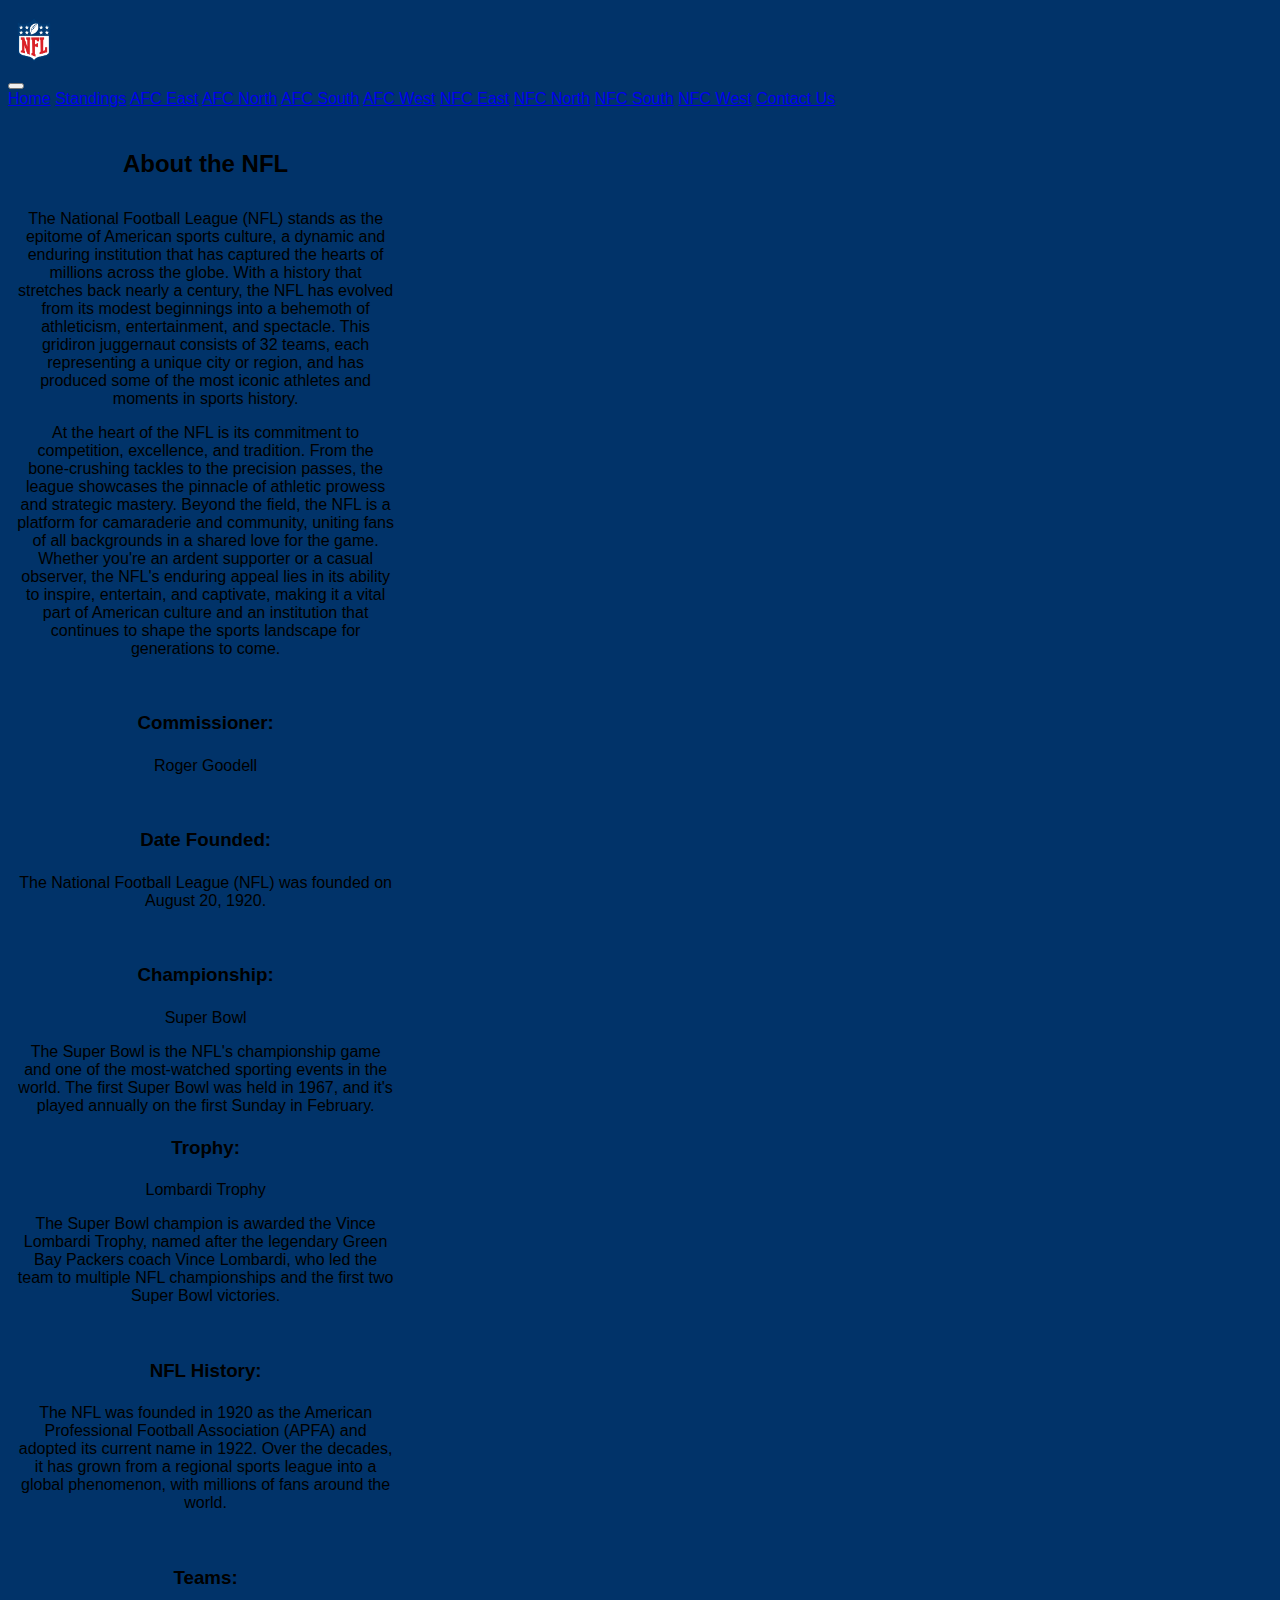
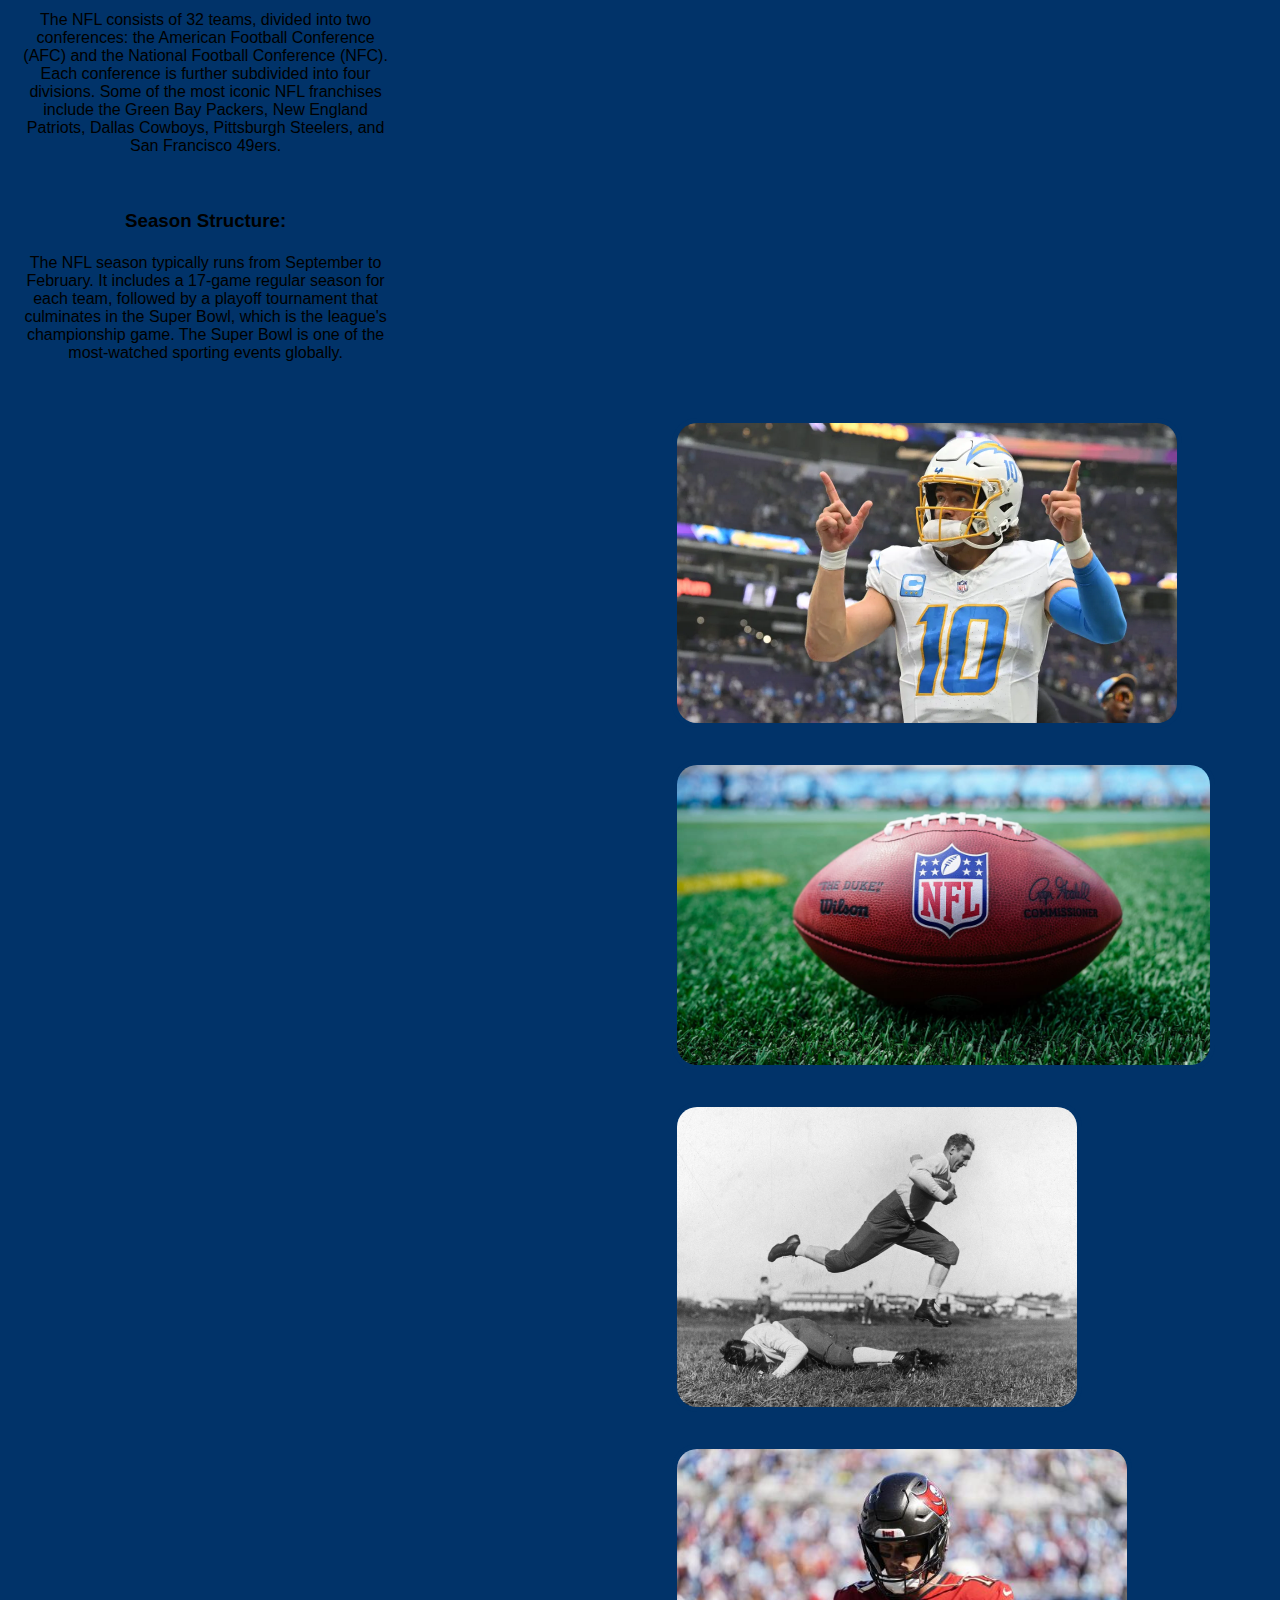
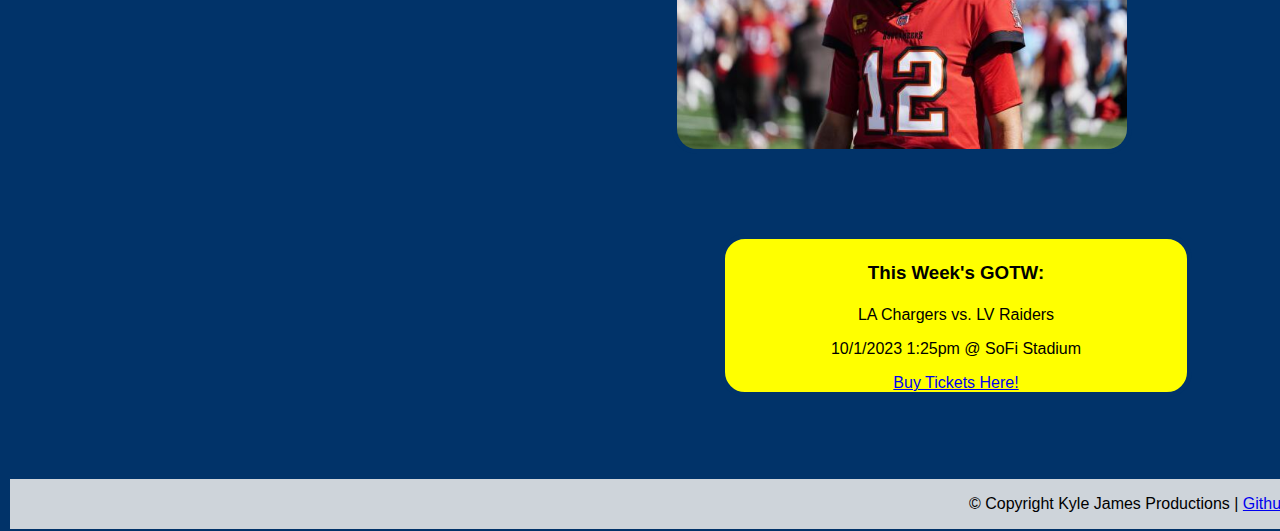
<file: index.html>
<!DOCTYPE html>
<html lang="en">
<head>
    <meta charset="UTF-8">
    <meta name="viewport" content="width=device-width, initial-scale=1.0">
    <link rel="stylesheet" href="main.css">
    <title>NFL- Home</title>
    <link rel="icon" type="image/png" sizes="32x32" href="images/favicon-32x32.png">
    <link rel="icon" type="image/png" sizes="16x16" href="images/favicon-16x16.png">
    <link href="https://cdn.jsdelivr.net/npm/bootstrap@5.3.2/dist/css/bootstrap.min.css" rel="stylesheet" integrity="sha384-T3c6CoIi6uLrA9TneNEoa7RxnatzjcDSCmG1MXxSR1GAsXEV/Dwwykc2MPK8M2HN" crossorigin="anonymous">
</head>
<body>
    <!--Header section with nav bar-->
    <header class="hdr">
        <nav class="navbar navbar-expand-lg bg-body-tertiary hdr bg-dark-subtle">
            <div class="container-fluid">
              <img class="imghead" src="images/nfllogo.png" height="48" alt="National Football League logo">
              <button class="navbar-toggler" type="button" data-bs-toggle="collapse" data-bs-target="#navbarNavAltMarkup" aria-controls="navbarNavAltMarkup" aria-expanded="false" aria-label="Toggle navigation">
                <span class="navbar-toggler-icon"></span>
              </button>
              <div class="collapse navbar-collapse" id="navbarNavAltMarkup">
                <div class="navbar-nav">
                  <a class="nav-link active" aria-current="page" href="index.html">Home</a>
                  <a class="nav-link" href="standings.html">Standings</a>
                  <a class="nav-link" href="afceast.html">AFC East</a>
                  <a class="nav-link" href="afcnorth.html">AFC North</a>
                  <a class="nav-link" href="afcsouth.html">AFC South</a>
                  <a class="nav-link" href="afcwest.html">AFC West</a>
                  <a class="nav-link" href="nfceast.html">NFC East</a>
                  <a class="nav-link" href="nfcnorth.html">NFC North</a>
                  <a class="nav-link" href="nfcsouth.html">NFC South</a>
                  <a class="nav-link" href="nfcwest.html">NFC West</a>
                  <a class="nav-link" href="contactus.html">Contact Us</a>
                </div>
              </div>
            </div>
          </nav>
    </header>
    <div>
        <!--main content for the page-->
    <main>
        <!--Section 1-->
        <section class="pstyle">
            <h2>About the NFL</h2>
            <p>The National Football League (NFL) stands as the epitome of American sports culture, a dynamic and enduring institution that has captured the hearts of millions across the globe. With a history that stretches back nearly a century, the NFL has evolved from its modest beginnings into a behemoth of athleticism, entertainment, and spectacle. This gridiron juggernaut consists of 32 teams, each representing a unique city or region, and has produced some of the most iconic athletes and moments in sports history.</p>
            <p>At the heart of the NFL is its commitment to competition, excellence, and tradition. From the bone-crushing tackles to the precision passes, the league showcases the pinnacle of athletic prowess and strategic mastery. Beyond the field, the NFL is a platform for camaraderie and community, uniting fans of all backgrounds in a shared love for the game. Whether you're an ardent supporter or a casual observer, the NFL's enduring appeal lies in its ability to inspire, entertain, and captivate, making it a vital part of American culture and an institution that continues to shape the sports landscape for generations to come.</p>
        </section>
        <!--Section 2-->
        <section class="pstyle">
            <h3>Commissioner:</h3>
            <p class="tc">Roger Goodell</p>
        </section>
        <!--Section 3-->
        <section class="pstyle">
            <h3>Date Founded:</h3>
            <p class="tc">The National Football League (NFL) was founded on August 20, 1920.</p>
        </section>
        <!--Section 4-->
        <section class="pstyle">
            <h3>Championship:</h3>
            <p class="tc">Super Bowl</p>
            <p class="tc">The Super Bowl is the NFL's championship game and one of the most-watched sporting events in the world. The first Super Bowl was held in 1967, and it's played annually on the first Sunday in February.</p>
            <h3>Trophy:</h3>
            <p class="tc">Lombardi Trophy</p>
            <p class="tc">The Super Bowl champion is awarded the Vince Lombardi Trophy, named after the legendary Green Bay Packers coach Vince Lombardi, who led the team to multiple NFL championships and the first two Super Bowl victories.</p>
        </section>
        <!--Section 5-->
        <section class="pstyle">
            <h3>NFL History:</h3>
            <p class="tc">The NFL was founded in 1920 as the American Professional Football Association (APFA) and adopted its current name in 1922. Over the decades, it has grown from a regional sports league into a global phenomenon, with millions of fans around the world.</p>
        </section>
        <!--Section 6-->
        <section class="pstyle">
            <h3>Teams:</h3>
            <p class="tc">The NFL consists of 32 teams, divided into two conferences: the American Football Conference (AFC) and the National Football Conference (NFC). Each conference is further subdivided into four divisions. Some of the most iconic NFL franchises include the Green Bay Packers, New England Patriots, Dallas Cowboys, Pittsburgh Steelers, and San Francisco 49ers.</p>
        </section>
        <!--Section 7-->
        <section class="pstyle">
            <h3>Season Structure:</h3>
            <p class="tc">The NFL season typically runs from September to February. It includes a 17-game regular season for each team, followed by a playoff tournament that culminates in the Super Bowl, which is the league's championship game. The Super Bowl is one of the most-watched sporting events globally.</p>
        </section> 
    </main>
    <!--aside section with 2nd column content-->
    <aside>
        <img src="images/justinherbert.webp" height="300" alt="justin herbert in uniform" class="hpimg">
        <img src="images/football.jpg" height="300" alt="NFL football" class="hpimg">
        <img src="images/oldschool.webp" height="300" alt="vintage NFL photo" class="hpimg">
        <img src="images/tombrady.jpg" height="300" alt="Joe Montana" class="hpimg">
        <section class="hpblimp">
            <h3>This Week's GOTW:</h3>
            <p>LA Chargers vs. LV Raiders</p>
            <p>10/1/2023 1:25pm @ SoFi Stadium</p>
            <a href="https://www.ticketmaster.com/los-angeles-chargers-vs-las-vegas-inglewood-california-10-01-2023/event/0A005E94DE4A4A8C" target="_blank" class="lstyle">Buy Tickets Here!</a>
        </section>
    </aside>
    </div>
    <!--footer section-->
    <footer>
        &copy; Copyright Kyle James Productions | <a href="https://github.com/kylejames1998">Github</a>
    </footer>
    <!--bootstrap script-->
    <script src="https://cdn.jsdelivr.net/npm/bootstrap@5.3.2/dist/js/bootstrap.bundle.min.js" integrity="sha384-C6RzsynM9kWDrMNeT87bh95OGNyZPhcTNXj1NW7RuBCsyN/o0jlpcV8Qyq46cDfL" crossorigin="anonymous"></script>
</body>
</html>
</file>
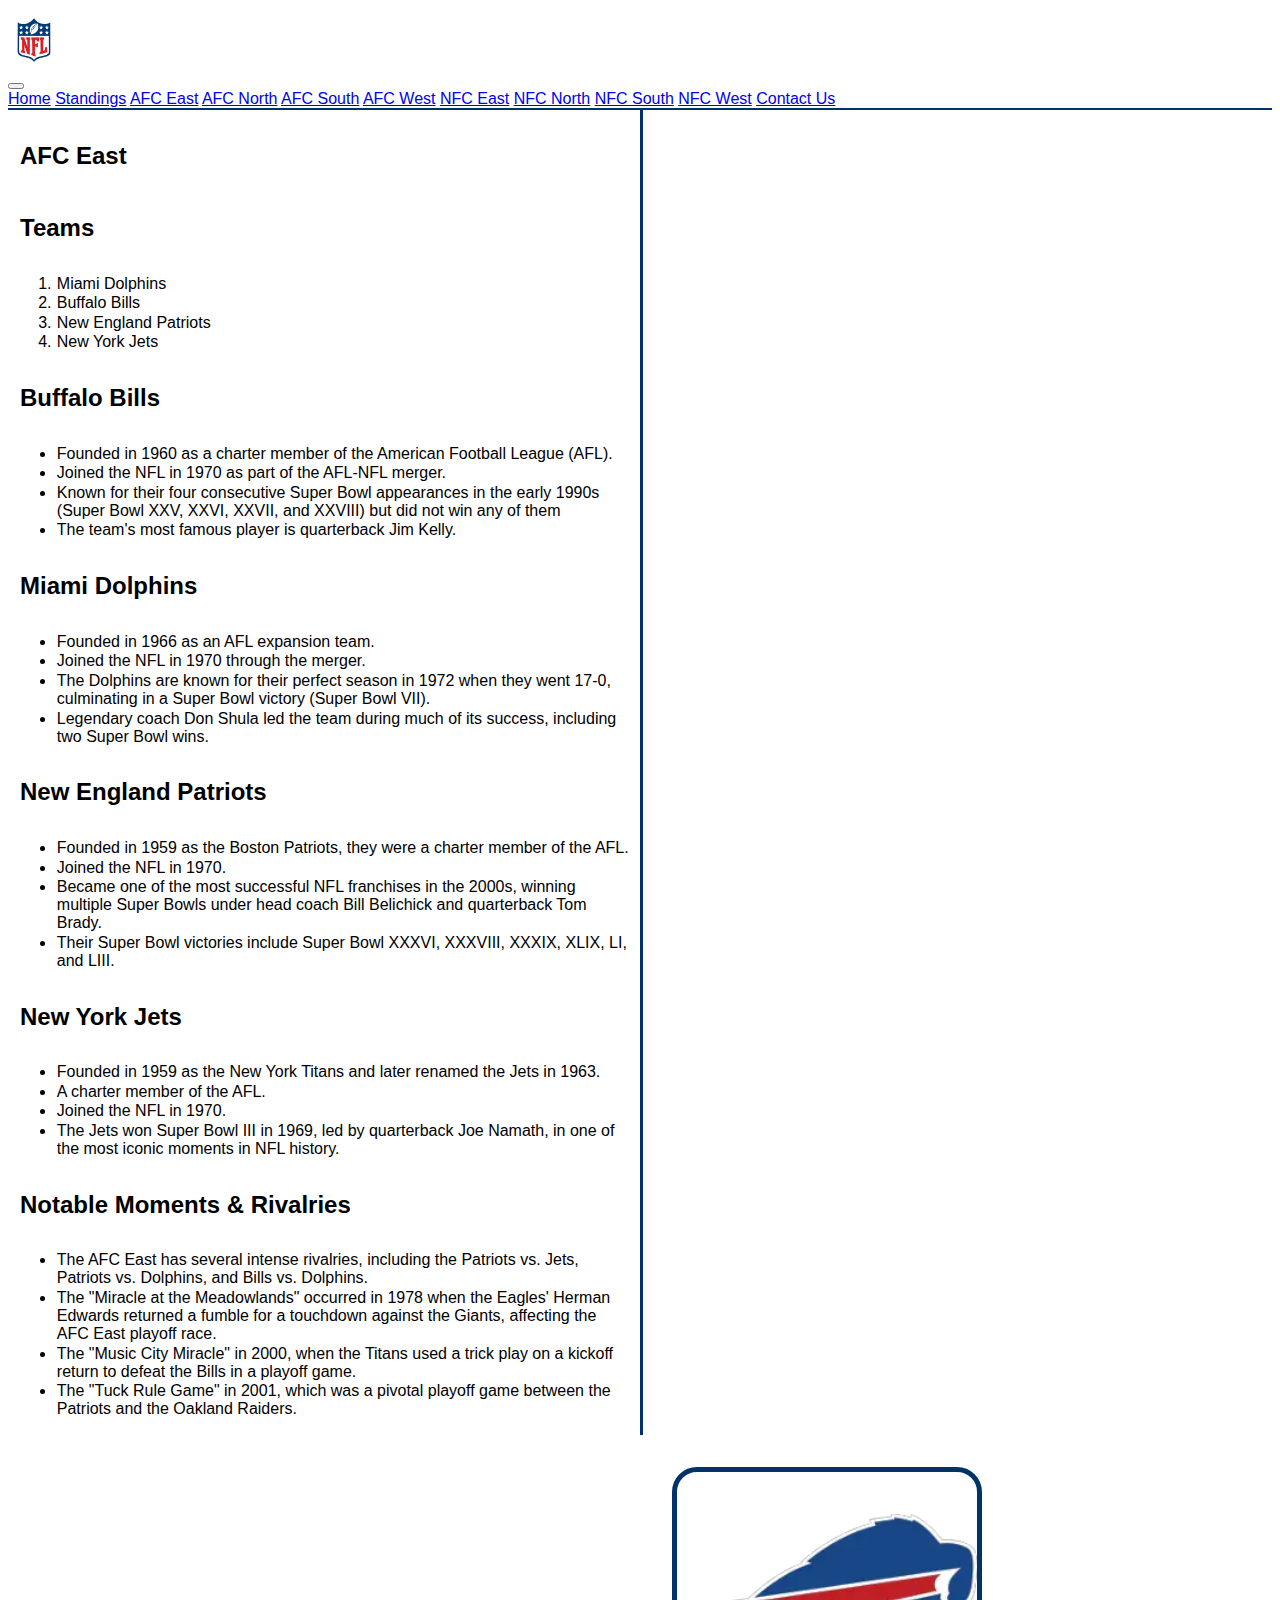
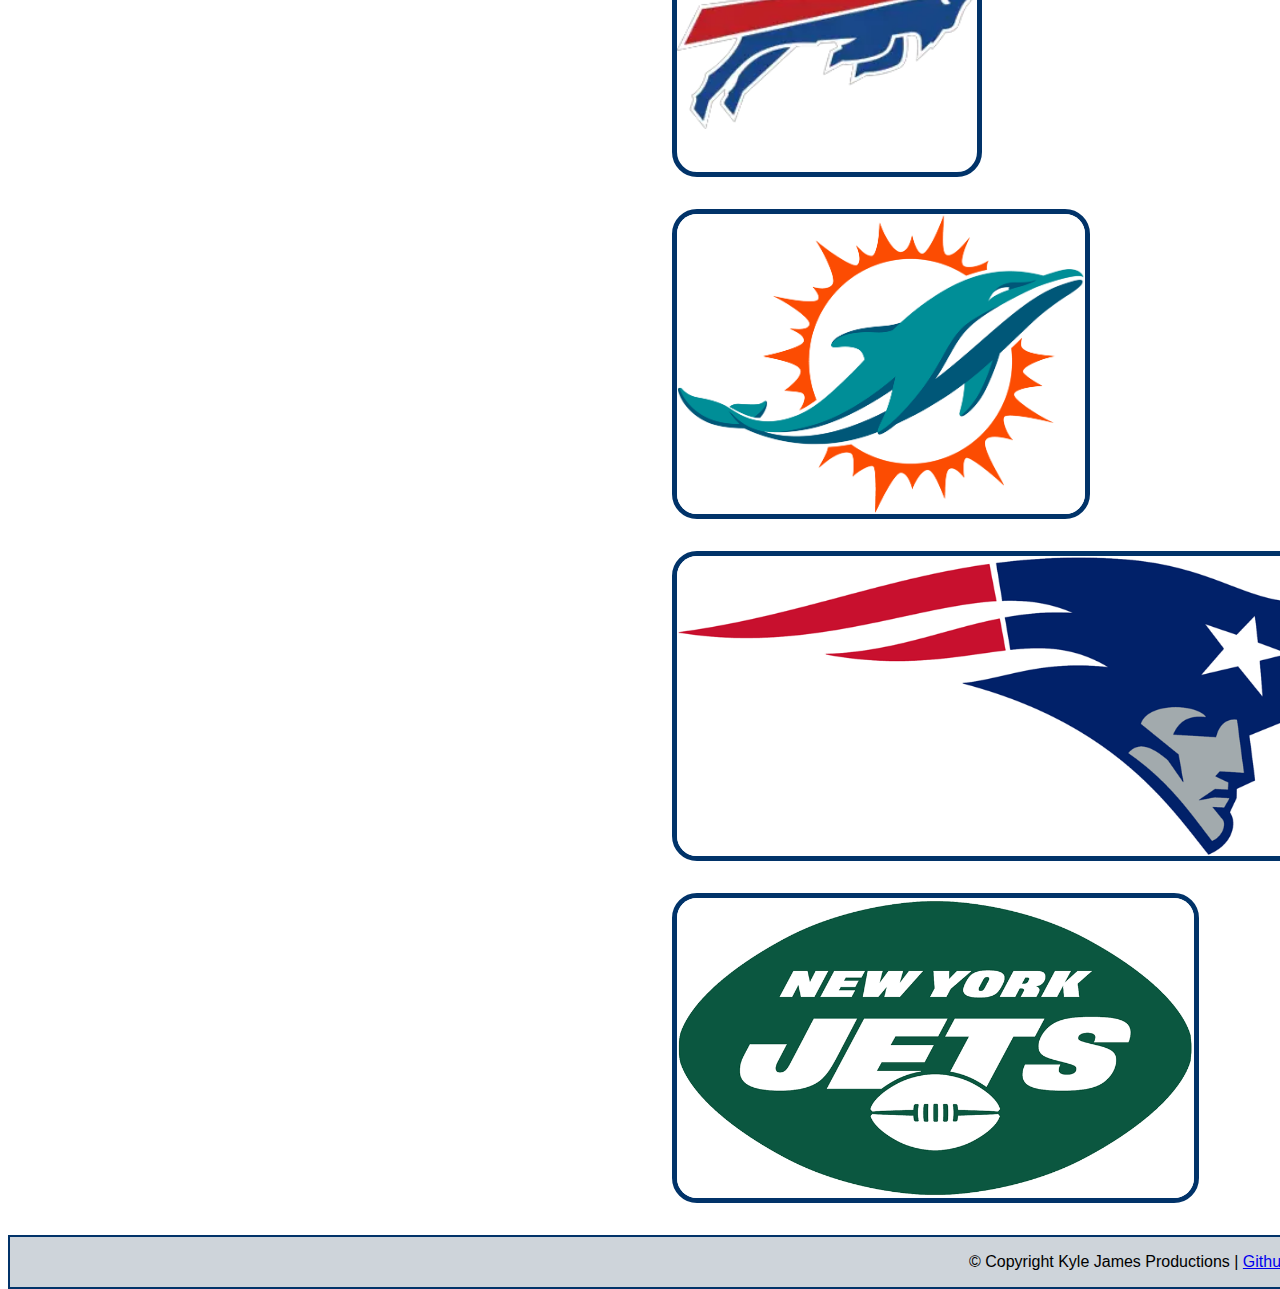
<file: afceast.html>
<!DOCTYPE html>
<html lang="en">
<head>
    <meta charset="UTF-8">
    <meta name="viewport" content="width=device-width, initial-scale=1.0">
    <link rel="stylesheet" href="main.css">
    <title>NFL - AFC East</title>
    <link rel="icon" type="image/png" sizes="32x32" href="images/favicon-32x32.png">
    <link rel="icon" type="image/png" sizes="16x16" href="images/favicon-16x16.png">
    <link href="https://cdn.jsdelivr.net/npm/bootstrap@5.3.2/dist/css/bootstrap.min.css" rel="stylesheet" integrity="sha384-T3c6CoIi6uLrA9TneNEoa7RxnatzjcDSCmG1MXxSR1GAsXEV/Dwwykc2MPK8M2HN" crossorigin="anonymous">
</head>
<body class="bodys">
  <!-- Header section with nav bar-->
    <header class="hdr">
        <nav class="navbar navbar-expand-lg bg-body-tertiary hdr bg-dark-subtle">
            <div class="container-fluid">
              <img class="imghead" src="images/nfllogo.png" height="48" alt="National Football League logo">
              <button class="navbar-toggler" type="button" data-bs-toggle="collapse" data-bs-target="#navbarNavAltMarkup" aria-controls="navbarNavAltMarkup" aria-expanded="false" aria-label="Toggle navigation">
                <span class="navbar-toggler-icon"></span>
              </button>
              <div class="collapse navbar-collapse" id="navbarNavAltMarkup">
                <div class="navbar-nav">
                  <a class="nav-link active" aria-current="page" href="index.html">Home</a>
                  <a class="nav-link" href="standings.html">Standings</a>
                  <a class="nav-link" href="afceast.html">AFC East</a>
                  <a class="nav-link" href="afcnorth.html">AFC North</a>
                  <a class="nav-link" href="afcsouth.html">AFC South</a>
                  <a class="nav-link" href="afcwest.html">AFC West</a>
                  <a class="nav-link" href="nfceast.html">NFC East</a>
                  <a class="nav-link" href="nfcnorth.html">NFC North</a>
                  <a class="nav-link" href="nfcsouth.html">NFC South</a>
                  <a class="nav-link" href="nfcwest.html">NFC West</a>
                  <a class="nav-link" href="contactus.html">Contact Us</a>
                </div>
              </div>
            </div>
          </nav>
    </header>
    <!--Main content of the page-->
    <div>
    <main>
      <!--Main header of the page-->
      <h2>AFC East</h2>
      <!--Teams header-->
      <h2>Teams</h2>
      <!--List with team names-->
      <ol>
        <li>Miami Dolphins</li>
        <li>Buffalo Bills</li>
        <li>New England Patriots</li>
        <li>New York Jets</li>
      </ol>
      <!--Section with Buffalo bills info-->
      <section>
        <h2>Buffalo Bills</h2>
        <ul>
          <li>Founded in 1960 as a charter member of the American Football League (AFL).</li>
          <li>Joined the NFL in 1970 as part of the AFL-NFL merger.</li>
          <li>Known for their four consecutive Super Bowl appearances in the early 1990s (Super Bowl XXV, XXVI, XXVII, and XXVIII) but did not win any of them</li>
          <li>The team's most famous player is quarterback Jim Kelly.</li>
        </ul>
      </section>
      <!--Section with dolphins info-->
      <section>
        <h2>Miami Dolphins</h2>
        <ul>
          <li>Founded in 1966 as an AFL expansion team.</li>
          <li>Joined the NFL in 1970 through the merger.</li>
          <li>The Dolphins are known for their perfect season in 1972 when they went 17-0, culminating in a Super Bowl victory (Super Bowl VII).</li>
          <li>Legendary coach Don Shula led the team during much of its success, including two Super Bowl wins.</li>
        </ul>
      </section>
      <!--Section with patriots info-->
      <section>
        <h2>New England Patriots</h2>
        <ul>
          <li>Founded in 1959 as the Boston Patriots, they were a charter member of the AFL.</li>
          <li>Joined the NFL in 1970.</li>
          <li>Became one of the most successful NFL franchises in the 2000s, winning multiple Super Bowls under head coach Bill Belichick and quarterback Tom Brady.</li>
          <li>Their Super Bowl victories include Super Bowl XXXVI, XXXVIII, XXXIX, XLIX, LI, and LIII.</li>
        </ul>
      </section>
      <!--Section with jets info-->
      <section>
        <h2>New York Jets</h2>
        <ul>
          <li>Founded in 1959 as the New York Titans and later renamed the Jets in 1963.</li>
          <li>A charter member of the AFL.</li>
          <li>Joined the NFL in 1970.</li>
          <li>The Jets won Super Bowl III in 1969, led by quarterback Joe Namath, in one of the most iconic moments in NFL history.</li>
        </ul>
      </section>
      <!--Notable moments and rivalries section-->
      <section>
        <h2>Notable Moments & Rivalries</h2>
        <ul>
          <li>The AFC East has several intense rivalries, including the Patriots vs. Jets, Patriots vs. Dolphins, and Bills vs. Dolphins.</li>
          <li>The "Miracle at the Meadowlands" occurred in 1978 when the Eagles' Herman Edwards returned a fumble for a touchdown against the Giants, affecting the AFC East playoff race.</li>
          <li>The "Music City Miracle" in 2000, when the Titans used a trick play on a kickoff return to defeat the Bills in a playoff game.</li>
          <li>The "Tuck Rule Game" in 2001, which was a pivotal playoff game between the Patriots and the Oakland Raiders.</li>
        </ul>
      </section>
    </main>
    <!--Aside with second column content-->
    <aside>
      <img src="images/BBLogo.webp" height="300" alt="Buffalo Bills Logo" class="hpimg">
      <img src="images/MDLogo.png" height="300" alt="Miami Dolphins Logo" class="hpimg">
      <img src="images/NEPLogo.png" height="300" alt="New England Patriots Logo" class="hpimg">
      <img src="images/NYJLogo.png" height="300" alt="New York Jets Logo" class="hpimg">
    </aside>
    </div>
    <!--Footer section-->
    <footer>
      &copy; Copyright Kyle James Productions | <a href="https://github.com/kylejames1998">Github</a>
    </footer>
    <!--Bootstrap Script-->
    <script src="https://cdn.jsdelivr.net/npm/bootstrap@5.3.2/dist/js/bootstrap.bundle.min.js" integrity="sha384-C6RzsynM9kWDrMNeT87bh95OGNyZPhcTNXj1NW7RuBCsyN/o0jlpcV8Qyq46cDfL" crossorigin="anonymous"></script>
</body>
</html>
</file>
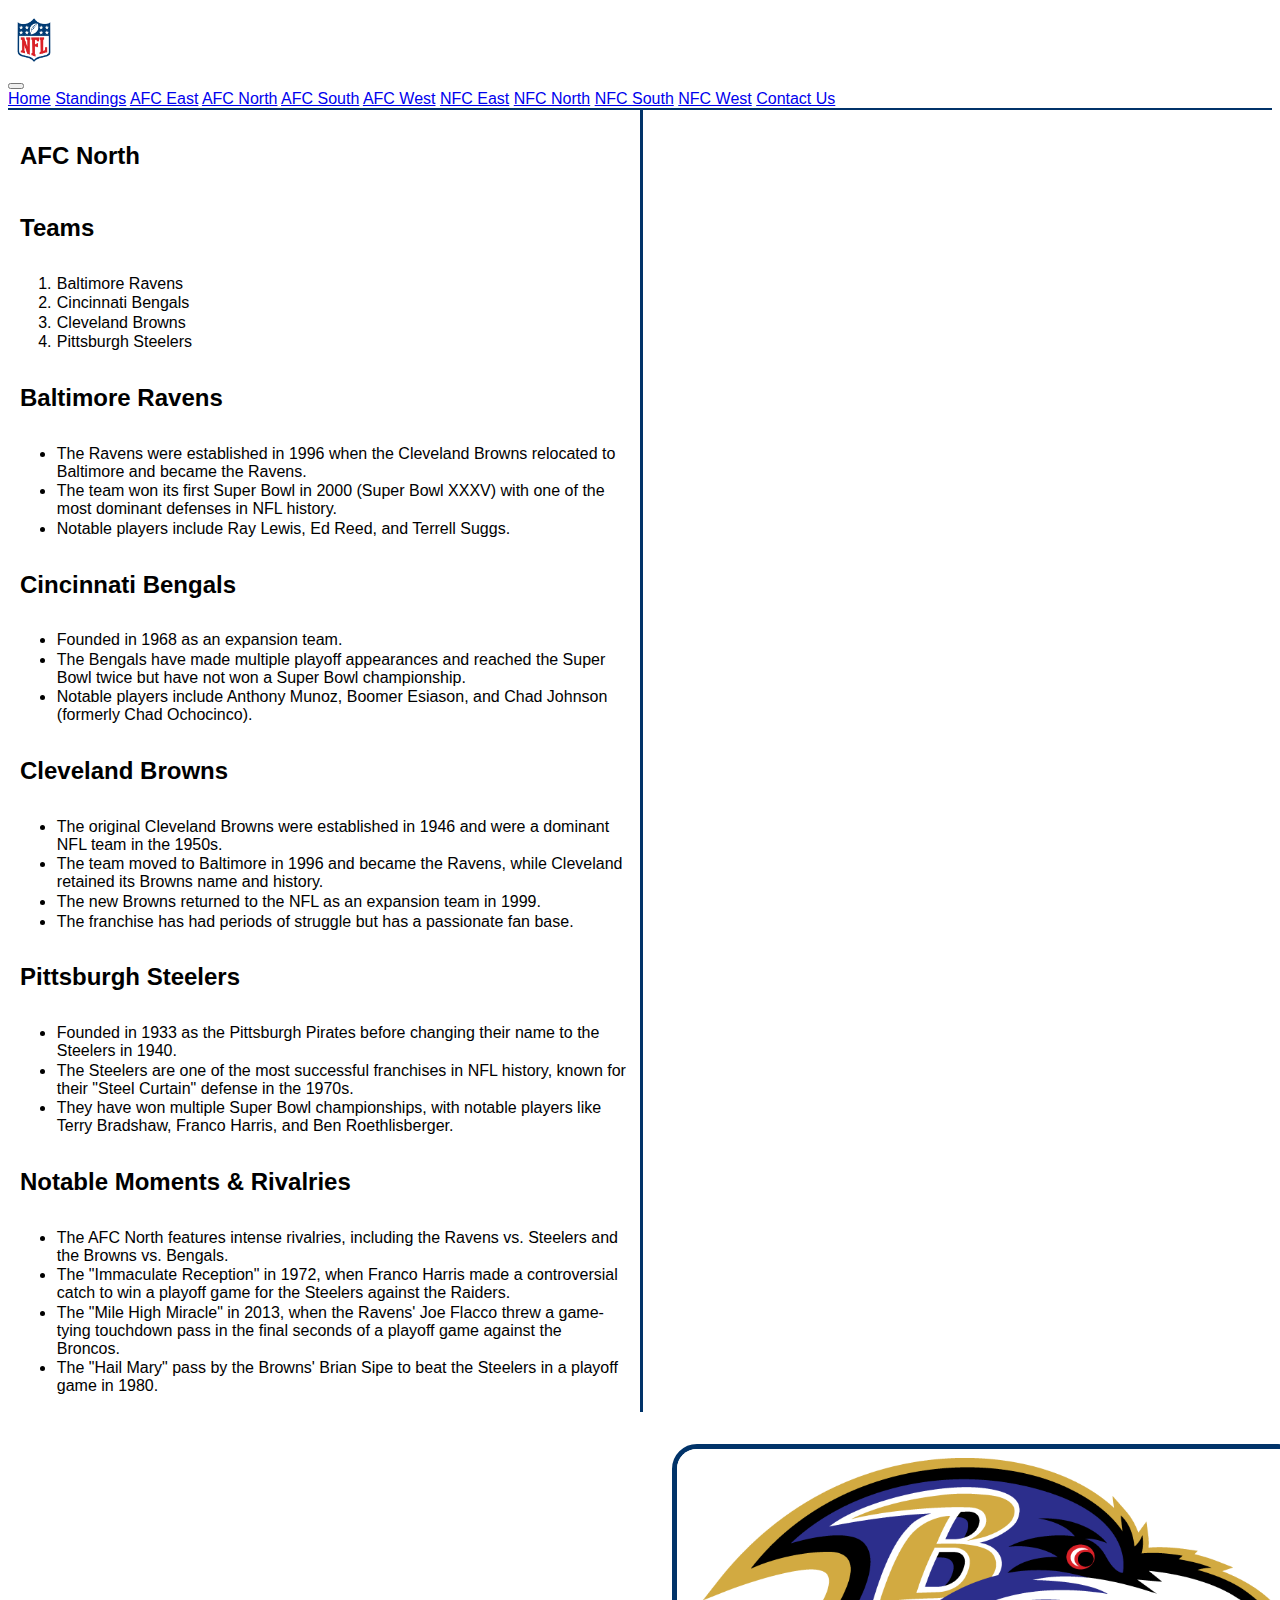
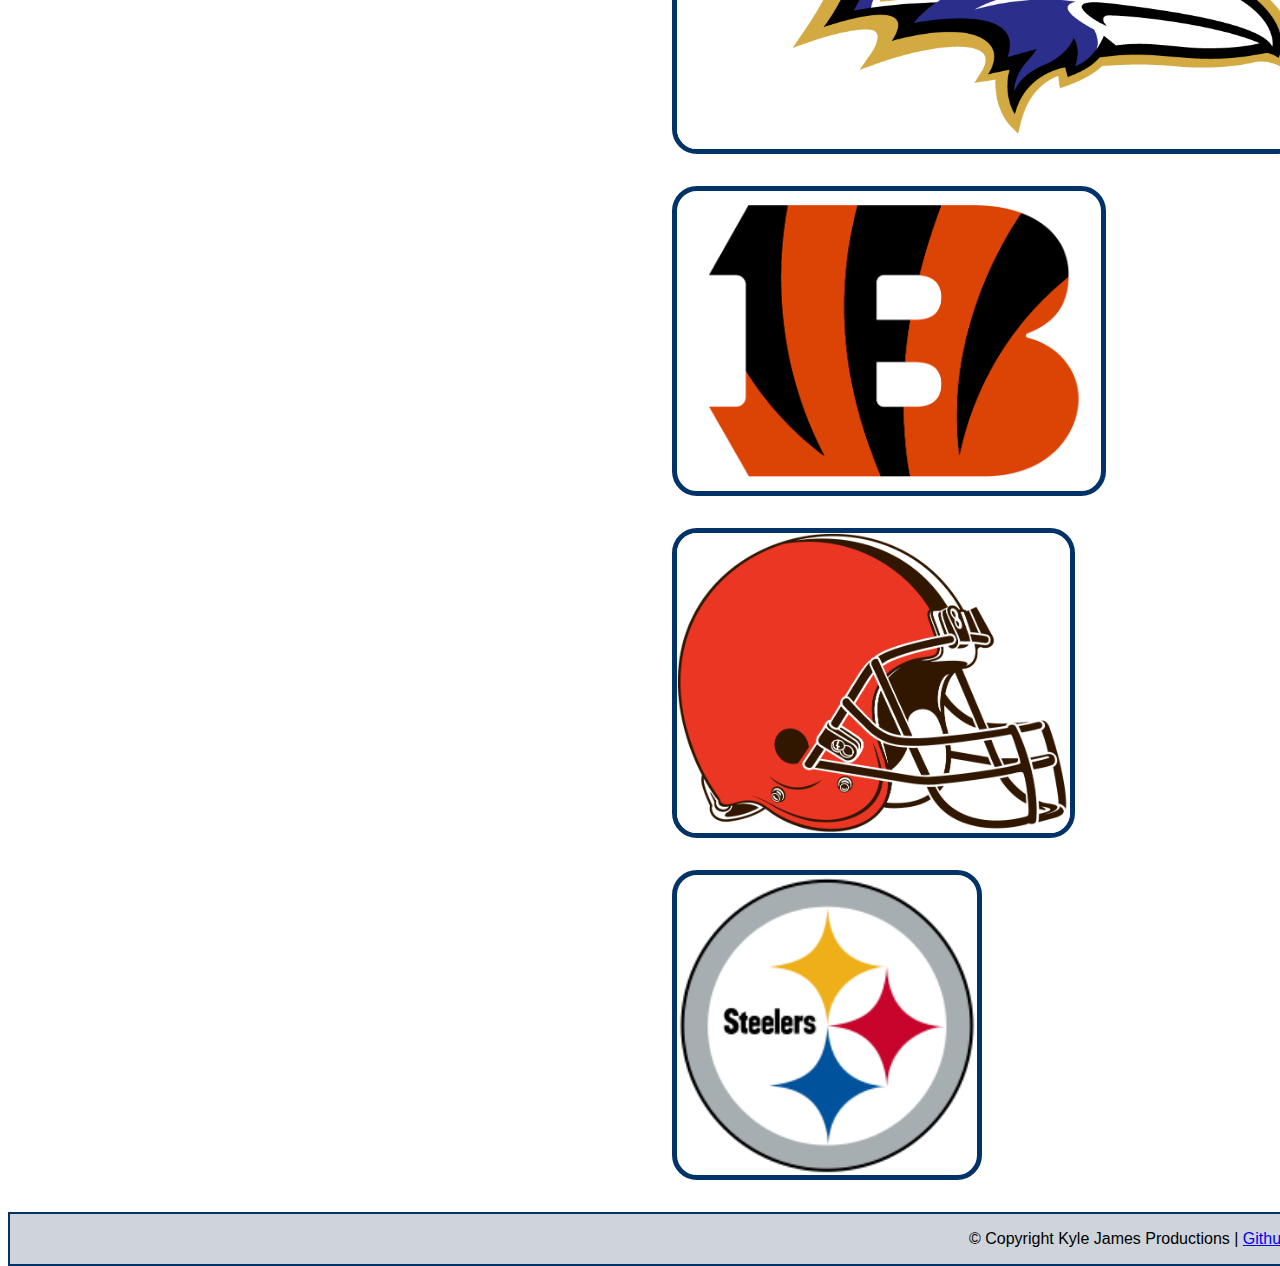
<file: afcnorth.html>
<!DOCTYPE html>
<html lang="en">
<head>
    <meta charset="UTF-8">
    <meta name="viewport" content="width=device-width, initial-scale=1.0">
    <link rel="stylesheet" href="main.css">
    <title>NFL - AFC North</title>
    <link rel="icon" type="image/png" sizes="32x32" href="images/favicon-32x32.png">
    <link rel="icon" type="image/png" sizes="16x16" href="images/favicon-16x16.png">
    <link href="https://cdn.jsdelivr.net/npm/bootstrap@5.3.2/dist/css/bootstrap.min.css" rel="stylesheet" integrity="sha384-T3c6CoIi6uLrA9TneNEoa7RxnatzjcDSCmG1MXxSR1GAsXEV/Dwwykc2MPK8M2HN" crossorigin="anonymous">
</head>
<body class="bodys">
  <!--Header section with nav bar-->
    <header class="hdr">
        <nav class="navbar navbar-expand-lg bg-body-tertiary hdr bg-dark-subtle">
            <div class="container-fluid">
              <img class="imghead" src="images/nfllogo.png" height="48" alt="National Football League logo">
              <button class="navbar-toggler" type="button" data-bs-toggle="collapse" data-bs-target="#navbarNavAltMarkup" aria-controls="navbarNavAltMarkup" aria-expanded="false" aria-label="Toggle navigation">
                <span class="navbar-toggler-icon"></span>
              </button>
              <div class="collapse navbar-collapse" id="navbarNavAltMarkup">
                <div class="navbar-nav">
                  <a class="nav-link active" aria-current="page" href="index.html">Home</a>
                  <a class="nav-link" href="standings.html">Standings</a>
                  <a class="nav-link" href="afceast.html">AFC East</a>
                  <a class="nav-link" href="afcnorth.html">AFC North</a>
                  <a class="nav-link" href="afcsouth.html">AFC South</a>
                  <a class="nav-link" href="afcwest.html">AFC West</a>
                  <a class="nav-link" href="nfceast.html">NFC East</a>
                  <a class="nav-link" href="nfcnorth.html">NFC North</a>
                  <a class="nav-link" href="nfcsouth.html">NFC South</a>
                  <a class="nav-link" href="nfcwest.html">NFC West</a>
                  <a class="nav-link" href="contactus.html">Contact Us</a>
                </div>
              </div>
            </div>
          </nav>
    </header>
    <div>
      <!--Main content for the page-->
    <main>
      <!--Main page header-->
      <h2>AFC North</h2>
      <h2>Teams</h2>
      <!--Ordered list with teams-->
      <ol>
        <li>Baltimore Ravens</li>
        <li>Cincinnati Bengals</li>
        <li>Cleveland Browns</li>
        <li>Pittsburgh Steelers</li>
      </ol>
      <!--Section with ravens info-->
      <section>
        <h2>Baltimore Ravens</h2>
        <ul>
          <li>The Ravens were established in 1996 when the Cleveland Browns relocated to Baltimore and became the Ravens.</li>
          <li>The team won its first Super Bowl in 2000 (Super Bowl XXXV) with one of the most dominant defenses in NFL history.</li>
          <li>Notable players include Ray Lewis, Ed Reed, and Terrell Suggs.</li>
        </ul>
      </section>
      <!--Section with Bengals info-->
      <section>
        <h2>Cincinnati Bengals</h2>
        <ul>
          <li>Founded in 1968 as an expansion team.</li>
          <li>The Bengals have made multiple playoff appearances and reached the Super Bowl twice but have not won a Super Bowl championship.</li>
          <li>Notable players include Anthony Munoz, Boomer Esiason, and Chad Johnson (formerly Chad Ochocinco).</li>
        </ul>
      </section>
      <!--section with browns info-->
      <section>
        <h2>Cleveland Browns</h2>
        <ul>
          <li>The original Cleveland Browns were established in 1946 and were a dominant NFL team in the 1950s.</li>
          <li>The team moved to Baltimore in 1996 and became the Ravens, while Cleveland retained its Browns name and history.</li>
          <li>The new Browns returned to the NFL as an expansion team in 1999.</li>
          <li>The franchise has had periods of struggle but has a passionate fan base.</li>
        </ul>
      </section>
      <!--section with steelers info-->
      <section>
        <h2>Pittsburgh Steelers</h2>
        <ul>
          <li>Founded in 1933 as the Pittsburgh Pirates before changing their name to the Steelers in 1940.</li>
          <li>The Steelers are one of the most successful franchises in NFL history, known for their "Steel Curtain" defense in the 1970s.</li>
          <li>They have won multiple Super Bowl championships, with notable players like Terry Bradshaw, Franco Harris, and Ben Roethlisberger.</li>
        </ul>
      </section>
      <!--Section with moments and rivalries-->
      <section>
        <h2>Notable Moments & Rivalries</h2>
        <ul>
          <li>The AFC North features intense rivalries, including the Ravens vs. Steelers and the Browns vs. Bengals.</li>
          <li>The "Immaculate Reception" in 1972, when Franco Harris made a controversial catch to win a playoff game for the Steelers against the Raiders.</li>
          <li>The "Mile High Miracle" in 2013, when the Ravens' Joe Flacco threw a game-tying touchdown pass in the final seconds of a playoff game against the Broncos.</li>
          <li>The "Hail Mary" pass by the Browns' Brian Sipe to beat the Steelers in a playoff game in 1980.</li>
        </ul>
      </section>
    </main>
    </div>
    <!--aside section with 2nd column content-->
    <aside>
      <img src="images/BRLogo2.png" height="300" alt="Baltimore Ravens Logo" class="hpimg">
      <img src="images/CBLogo.png" height="300" alt="Cincinnati Bengals Logo" class="hpimg">
      <img src="images/BrownsLogo.png" height="300" alt="Cleveland Browns Logo" class="hpimg">
      <img src="images/PSLogo.png" height="300" alt="Pittsburgh Steelers Logo" class="hpimg">
    </aside>
    <!--footer section-->
    <footer>
      &copy; Copyright Kyle James Productions | <a href="https://github.com/kylejames1998">Github</a>
    </footer>
    <!--bootstrap script-->
    <script src="https://cdn.jsdelivr.net/npm/bootstrap@5.3.2/dist/js/bootstrap.bundle.min.js" integrity="sha384-C6RzsynM9kWDrMNeT87bh95OGNyZPhcTNXj1NW7RuBCsyN/o0jlpcV8Qyq46cDfL" crossorigin="anonymous"></script>
</body>
</html>
</file>
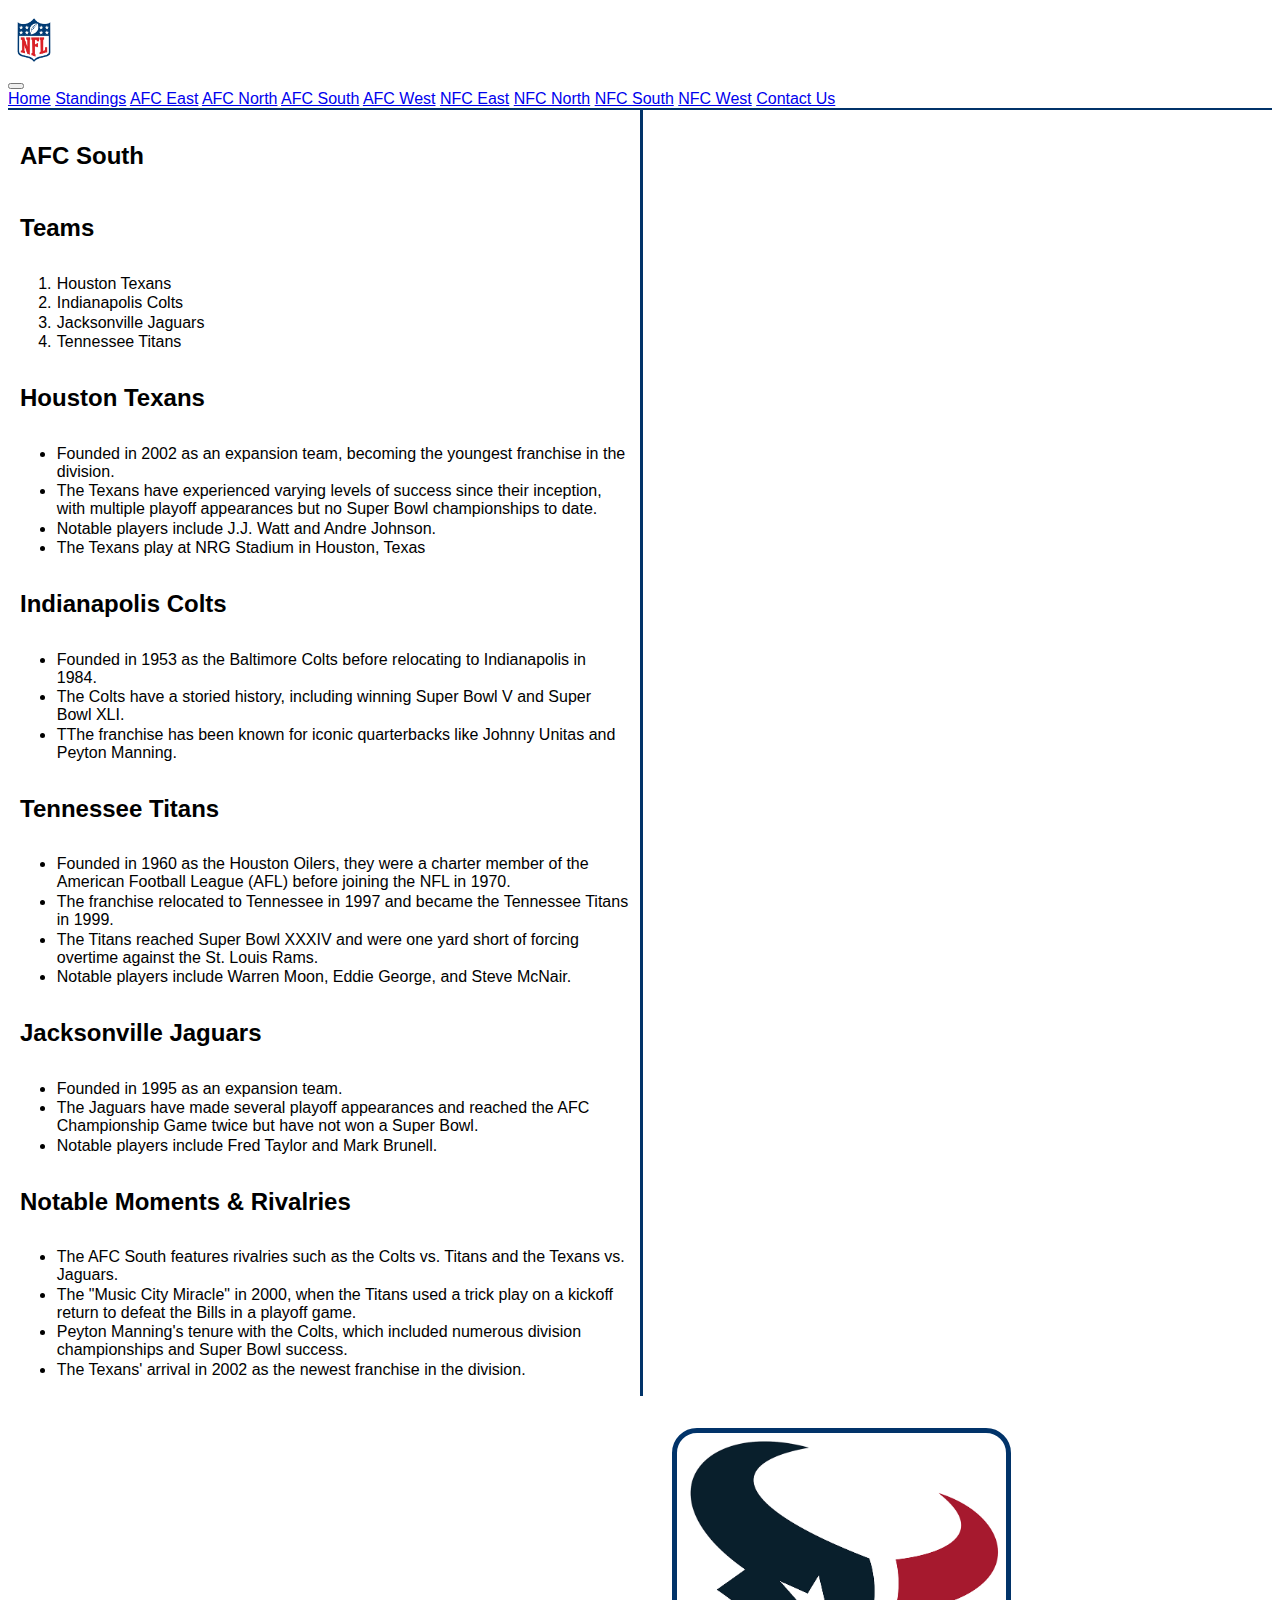
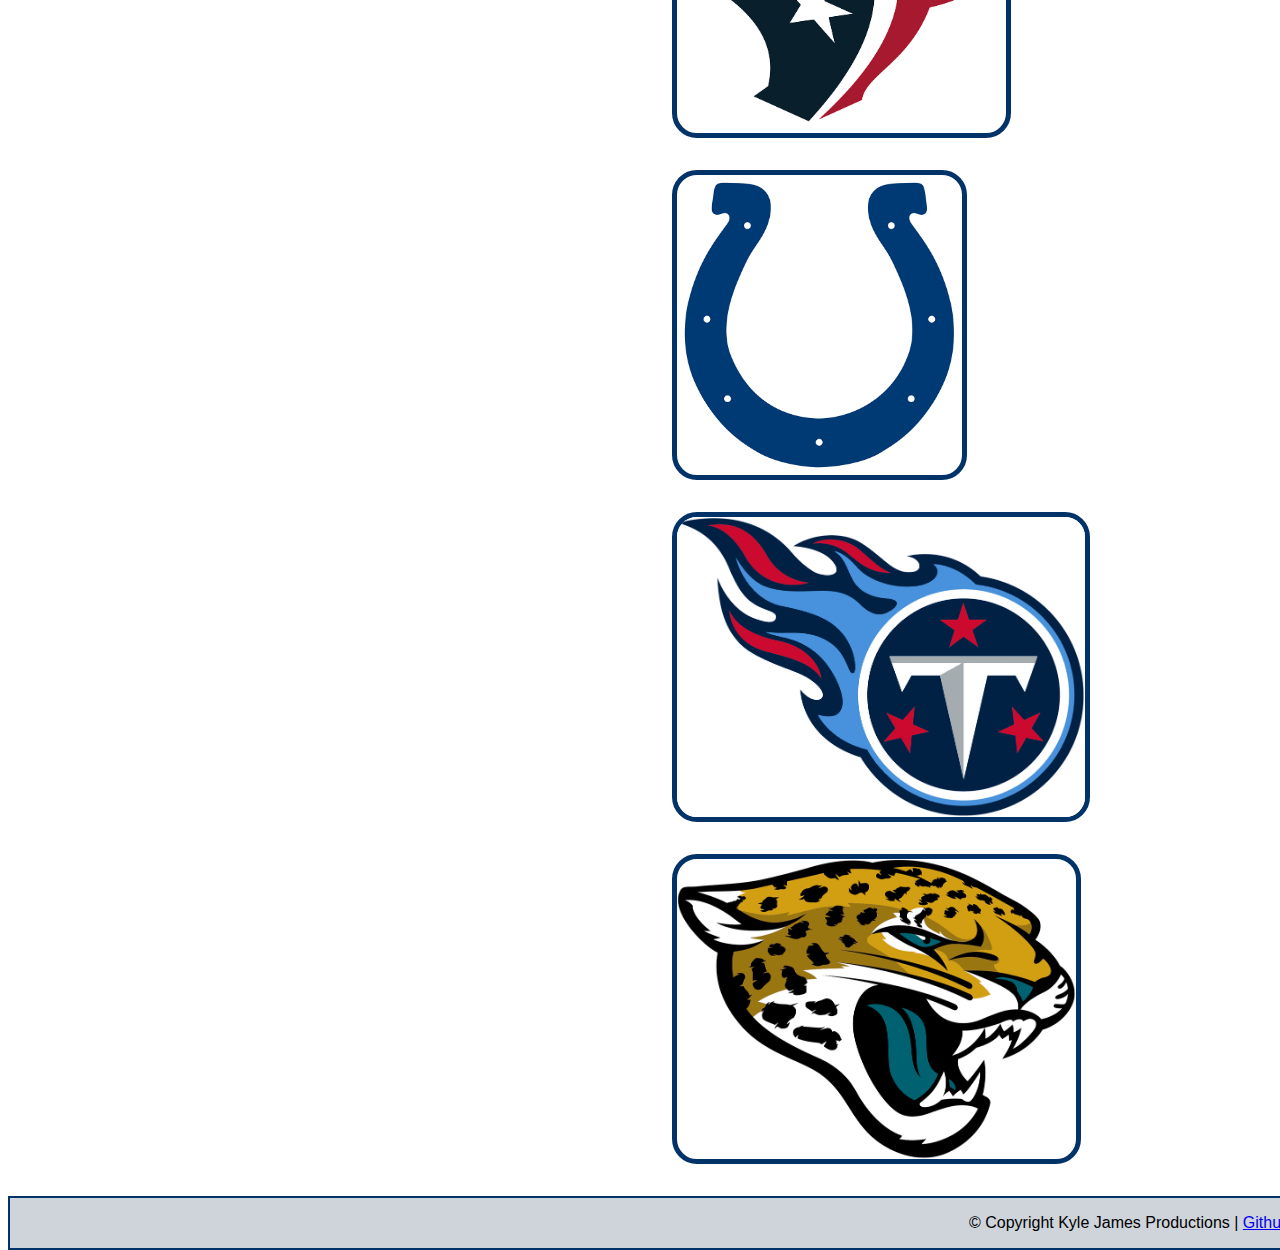
<file: afcsouth.html>
<!DOCTYPE html>
<html lang="en">
<head>
    <meta charset="UTF-8">
    <meta name="viewport" content="width=device-width, initial-scale=1.0">
    <link rel="stylesheet" href="main.css">
    <title>NFL - AFC South</title>
    <link rel="icon" type="image/png" sizes="32x32" href="images/favicon-32x32.png">
    <link rel="icon" type="image/png" sizes="16x16" href="images/favicon-16x16.png">
    <link href="https://cdn.jsdelivr.net/npm/bootstrap@5.3.2/dist/css/bootstrap.min.css" rel="stylesheet" integrity="sha384-T3c6CoIi6uLrA9TneNEoa7RxnatzjcDSCmG1MXxSR1GAsXEV/Dwwykc2MPK8M2HN" crossorigin="anonymous">
</head>
<body class="bodys">
  <!--Header section with nav bar-->
    <header class="hdr">
        <nav class="navbar navbar-expand-lg bg-body-tertiary hdr bg-dark-subtle">
            <div class="container-fluid">
              <img class="imghead" src="images/nfllogo.png" height="48" alt="National Football League logo">
              <button class="navbar-toggler" type="button" data-bs-toggle="collapse" data-bs-target="#navbarNavAltMarkup" aria-controls="navbarNavAltMarkup" aria-expanded="false" aria-label="Toggle navigation">
                <span class="navbar-toggler-icon"></span>
              </button>
              <div class="collapse navbar-collapse" id="navbarNavAltMarkup">
                <div class="navbar-nav">
                  <a class="nav-link active" aria-current="page" href="index.html">Home</a>
                  <a class="nav-link" href="standings.html">Standings</a>
                  <a class="nav-link" href="afceast.html">AFC East</a>
                  <a class="nav-link" href="afcnorth.html">AFC North</a>
                  <a class="nav-link" href="afcsouth.html">AFC South</a>
                  <a class="nav-link" href="afcwest.html">AFC West</a>
                  <a class="nav-link" href="nfceast.html">NFC East</a>
                  <a class="nav-link" href="nfcnorth.html">NFC North</a>
                  <a class="nav-link" href="nfcsouth.html">NFC South</a>
                  <a class="nav-link" href="nfcwest.html">NFC West</a>
                  <a class="nav-link" href="contactus.html">Contact Us</a>
                </div>
              </div>
            </div>
          </nav>
    </header>
    <div>
      <!--Main content for the page-->
    <main>
      <!--Main header for the page-->
      <h2>AFC South</h2>
      <h2>Teams</h2>
      <!--Ordered list with teams-->
      <ol>
        <li>Houston Texans</li>
        <li>Indianapolis Colts</li>
        <li>Jacksonville Jaguars</li>
        <li>Tennessee Titans</li>
      </ol>
      <!--Section with texans info-->
      <section>
        <h2>Houston Texans</h2>
        <ul>
          <li>Founded in 2002 as an expansion team, becoming the youngest franchise in the division.</li>
          <li>The Texans have experienced varying levels of success since their inception, with multiple playoff appearances but no Super Bowl championships to date.</li>
          <li>Notable players include J.J. Watt and Andre Johnson.</li>
          <li>The Texans play at NRG Stadium in Houston, Texas</li>
        </ul>
      </section>
      <!--section with colts info-->
      <section>
        <h2>Indianapolis Colts</h2>
        <ul>
          <li>Founded in 1953 as the Baltimore Colts before relocating to Indianapolis in 1984.</li>
          <li>The Colts have a storied history, including winning Super Bowl V and Super Bowl XLI.</li>
          <li>TThe franchise has been known for iconic quarterbacks like Johnny Unitas and Peyton Manning.</li>
        </ul>
      </section>
      <!--section with titans info-->
      <section>
        <h2>Tennessee Titans</h2>
        <ul>
          <li>Founded in 1960 as the Houston Oilers, they were a charter member of the American Football League (AFL) before joining the NFL in 1970.</li>
          <li>The franchise relocated to Tennessee in 1997 and became the Tennessee Titans in 1999.</li>
          <li>The Titans reached Super Bowl XXXIV and were one yard short of forcing overtime against the St. Louis Rams.</li>
          <li>Notable players include Warren Moon, Eddie George, and Steve McNair.</li>
        </ul>
      </section>
      <!--section with jaguars-->
      <section>
        <h2>Jacksonville Jaguars</h2>
        <ul>
          <li>Founded in 1995 as an expansion team.</li>
          <li>The Jaguars have made several playoff appearances and reached the AFC Championship Game twice but have not won a Super Bowl.</li>
          <li>Notable players include Fred Taylor and Mark Brunell.</li>
        </ul>
      </section>
      <!--notable moments & rivalries section-->
      <section>
        <h2>Notable Moments & Rivalries</h2>
        <ul>
          <li>The AFC South features rivalries such as the Colts vs. Titans and the Texans vs. Jaguars.</li>
          <li>The "Music City Miracle" in 2000, when the Titans used a trick play on a kickoff return to defeat the Bills in a playoff game.</li>
          <li>Peyton Manning's tenure with the Colts, which included numerous division championships and Super Bowl success.</li>
          <li>The Texans' arrival in 2002 as the newest franchise in the division.</li>
        </ul>
      </section>
    </main>
    <!--aside section with second column content-->
    <aside>
      <img src="images/HTLogo.png" height="300" alt="Houston Texans Logo" class="hpimg">
      <img src="images/ICLogo.png" height="300" alt="Indianapolis Colts Logo" class="hpimg">
      <img src="images/TTLogo.png" height="300" alt="Tennessee Titans Logo" class="hpimg">
      <img src="images/JJLogo.png" height="300" alt="Jacksonville Jaguars Logo" class="hpimg">
    </aside>
    </div>
    <!--Footer section-->
    <footer>
      &copy; Copyright Kyle James Productions | <a href="https://github.com/kylejames1998">Github</a>
    </footer>
    <!--Bootstrap script-->
    <script src="https://cdn.jsdelivr.net/npm/bootstrap@5.3.2/dist/js/bootstrap.bundle.min.js" integrity="sha384-C6RzsynM9kWDrMNeT87bh95OGNyZPhcTNXj1NW7RuBCsyN/o0jlpcV8Qyq46cDfL" crossorigin="anonymous"></script>
</body>
</html>
</file>
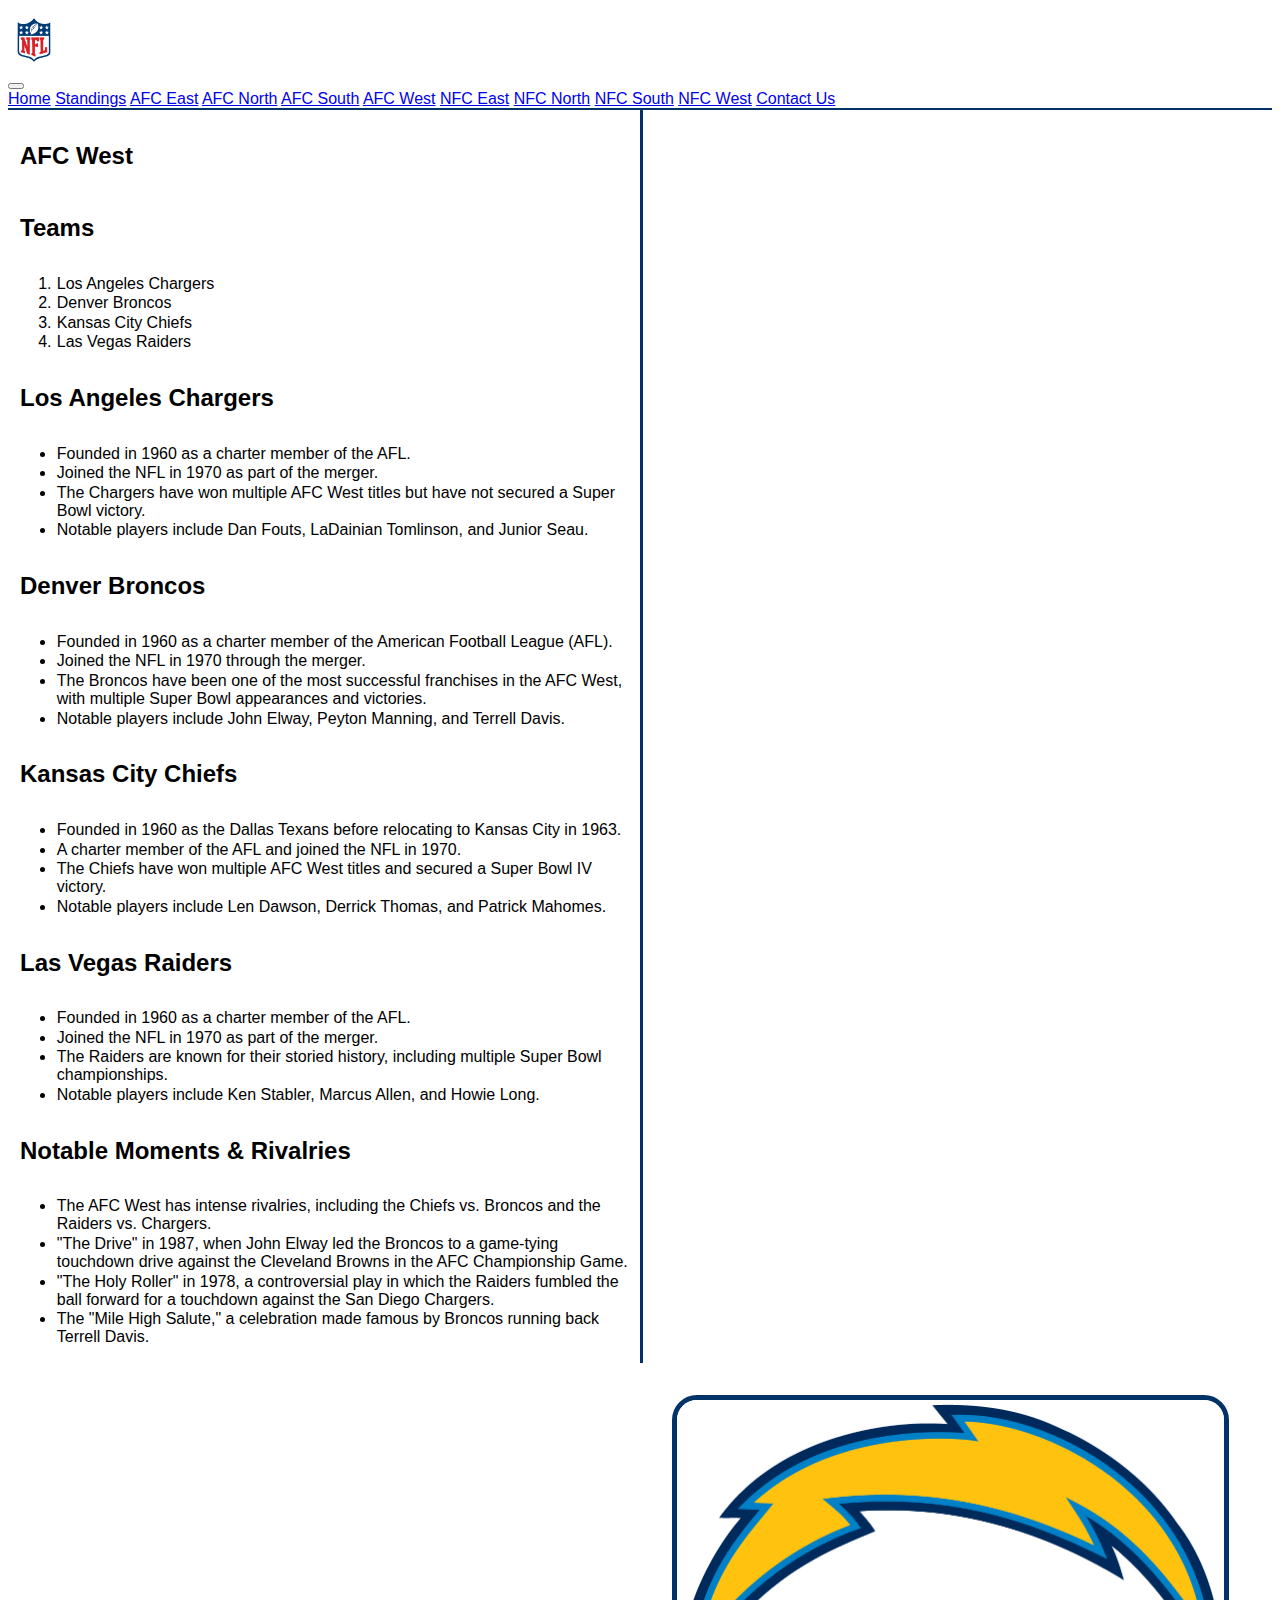
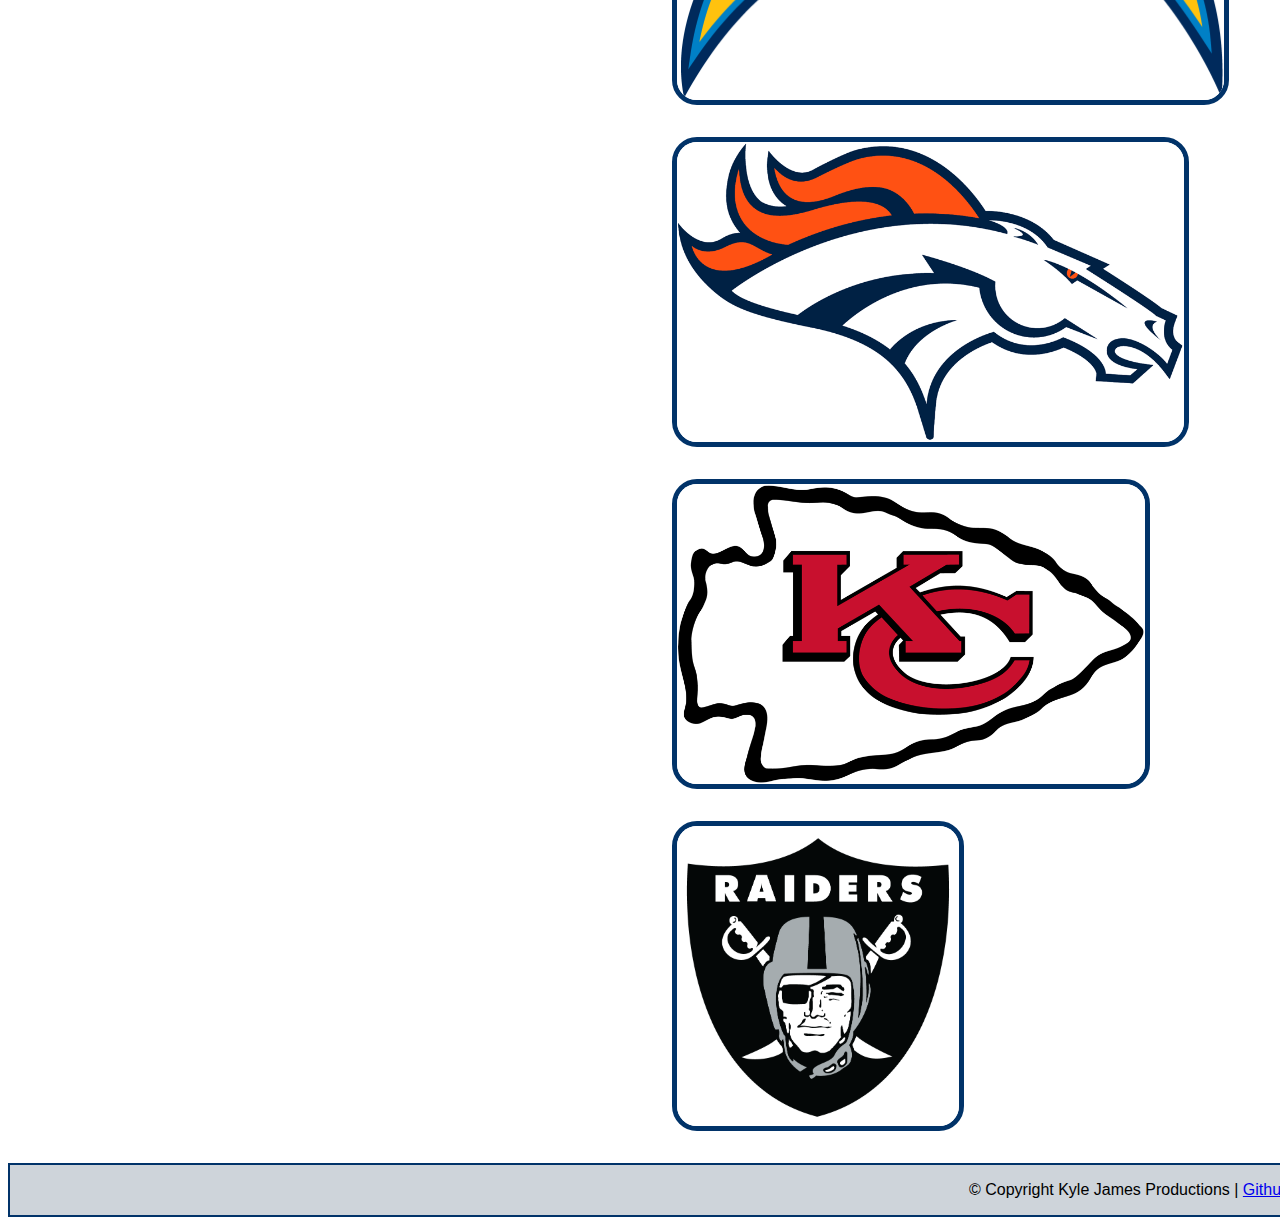
<file: afcwest.html>
<!DOCTYPE html>
<html lang="en">
<head>
    <meta charset="UTF-8">
    <meta name="viewport" content="width=device-width, initial-scale=1.0">
    <link rel="stylesheet" href="main.css">
    <title>NFL - AFC West</title>
    <link rel="icon" type="image/png" sizes="32x32" href="images/favicon-32x32.png">
    <link rel="icon" type="image/png" sizes="16x16" href="images/favicon-16x16.png">
    <link href="https://cdn.jsdelivr.net/npm/bootstrap@5.3.2/dist/css/bootstrap.min.css" rel="stylesheet" integrity="sha384-T3c6CoIi6uLrA9TneNEoa7RxnatzjcDSCmG1MXxSR1GAsXEV/Dwwykc2MPK8M2HN" crossorigin="anonymous">
</head>
<body class="bodys">
  <!--header with nav bar-->
    <header class="hdr">
        <nav class="navbar navbar-expand-lg bg-body-tertiary hdr bg-dark-subtle">
            <div class="container-fluid">
              <img class="imghead" src="images/nfllogo.png" height="48" alt="National Football League logo">
              <button class="navbar-toggler" type="button" data-bs-toggle="collapse" data-bs-target="#navbarNavAltMarkup" aria-controls="navbarNavAltMarkup" aria-expanded="false" aria-label="Toggle navigation">
                <span class="navbar-toggler-icon"></span>
              </button>
              <div class="collapse navbar-collapse" id="navbarNavAltMarkup">
                <div class="navbar-nav">
                  <a class="nav-link active" aria-current="page" href="index.html">Home</a>
                  <a class="nav-link" href="standings.html">Standings</a>
                  <a class="nav-link" href="afceast.html">AFC East</a>
                  <a class="nav-link" href="afcnorth.html">AFC North</a>
                  <a class="nav-link" href="afcsouth.html">AFC South</a>
                  <a class="nav-link" href="afcwest.html">AFC West</a>
                  <a class="nav-link" href="nfceast.html">NFC East</a>
                  <a class="nav-link" href="nfcnorth.html">NFC North</a>
                  <a class="nav-link" href="nfcsouth.html">NFC South</a>
                  <a class="nav-link" href="nfcwest.html">NFC West</a>
                  <a class="nav-link" href="contactus.html">Contact Us</a>
                </div>
              </div>
            </div>
          </nav>
    </header>
    <!--div with main content for the page-->
    <div>
    <main>
      <!--Main header for the webpage-->
      <h2>AFC West</h2>
      <h2>Teams</h2>
      <!--ordered list with the teams-->
      <ol>
        <li>Los Angeles Chargers</li>
        <li>Denver Broncos</li>
        <li>Kansas City Chiefs</li>
        <li>Las Vegas Raiders</li>
      </ol>
      <!--section with chargers info-->
      <section>
        <h2>Los Angeles Chargers</h2>
        <ul>
          <li>Founded in 1960 as a charter member of the AFL.</li>
          <li>Joined the NFL in 1970 as part of the merger.</li>
          <li>The Chargers have won multiple AFC West titles but have not secured a Super Bowl victory.</li>
          <li>Notable players include Dan Fouts, LaDainian Tomlinson, and Junior Seau.</li>
        </ul>
      </section>
      <!--section with broncos info-->
      <section>
        <h2>Denver Broncos</h2>
        <ul>
          <li>Founded in 1960 as a charter member of the American Football League (AFL).</li>
          <li>Joined the NFL in 1970 through the merger.</li>
          <li>The Broncos have been one of the most successful franchises in the AFC West, with multiple Super Bowl appearances and victories.</li>
          <li>Notable players include John Elway, Peyton Manning, and Terrell Davis.</li>
        </ul>
      </section>
      <!--section with chiefs info-->
      <section>
        <h2>Kansas City Chiefs</h2>
        <ul>
          <li>Founded in 1960 as the Dallas Texans before relocating to Kansas City in 1963.</li>
          <li>A charter member of the AFL and joined the NFL in 1970.</li>
          <li>The Chiefs have won multiple AFC West titles and secured a Super Bowl IV victory.</li>
          <li>Notable players include Len Dawson, Derrick Thomas, and Patrick Mahomes.</li>
        </ul>
      </section>
      <!--section with raiders info-->
      <section>
        <h2>Las Vegas Raiders</h2>
        <ul>
          <li>Founded in 1960 as a charter member of the AFL.</li>
          <li>Joined the NFL in 1970 as part of the merger.</li>
          <li>The Raiders are known for their storied history, including multiple Super Bowl championships.</li>
          <li>Notable players include Ken Stabler, Marcus Allen, and Howie Long.</li>
        </ul>
      </section>
      <!--notable moments & rivalries section-->
      <section>
        <h2>Notable Moments & Rivalries</h2>
        <ul>
          <li>The AFC West has intense rivalries, including the Chiefs vs. Broncos and the Raiders vs. Chargers.</li>
          <li>"The Drive" in 1987, when John Elway led the Broncos to a game-tying touchdown drive against the Cleveland Browns in the AFC Championship Game.</li>
          <li>"The Holy Roller" in 1978, a controversial play in which the Raiders fumbled the ball forward for a touchdown against the San Diego Chargers.</li>
          <li>The "Mile High Salute," a celebration made famous by Broncos running back Terrell Davis.</li>
        </ul>
      </section>
    </main>
    <!--aside section with 2nd column content-->
    <aside>
      <img src="images/LACLogo.png" height="300" alt="Los Angeles Chargers Logo" class="hpimg">
      <img src="images/DBLogo.png" height="300" alt="Denver Broncos Logo" class="hpimg">
      <img src="images/KCLogo.png" height="300" alt="Kansas City Chiefs Logo" class="hpimg">
      <img src="images/LVRLogo.png" height="300" alt="Las Vegas Raiders Logo" class="hpimg">
    </aside>
    </div>
    <!--footer section-->
    <footer>
      &copy; Copyright Kyle James Productions | <a href="https://github.com/kylejames1998">Github</a>
    </footer>
    <!--Bootstrap script-->
    <script src="https://cdn.jsdelivr.net/npm/bootstrap@5.3.2/dist/js/bootstrap.bundle.min.js" integrity="sha384-C6RzsynM9kWDrMNeT87bh95OGNyZPhcTNXj1NW7RuBCsyN/o0jlpcV8Qyq46cDfL" crossorigin="anonymous"></script>
</body>
</html>
</file>
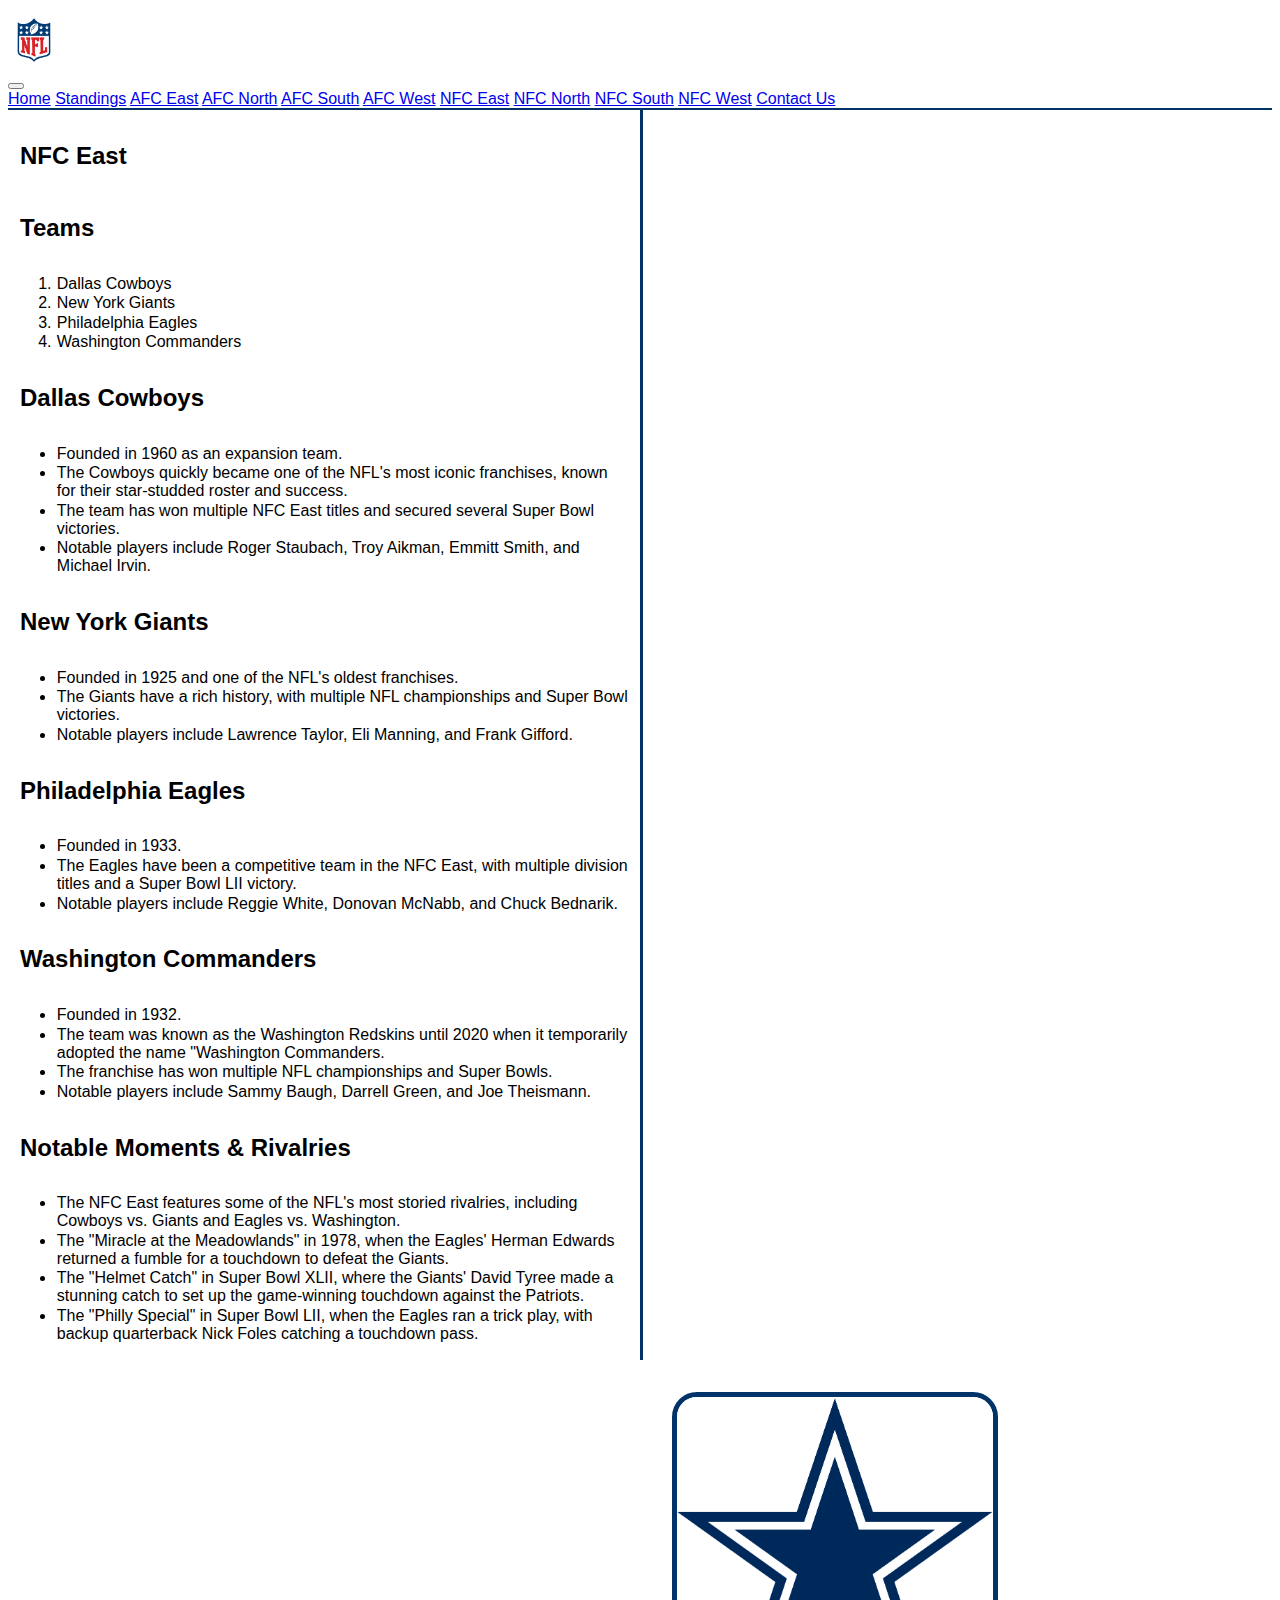
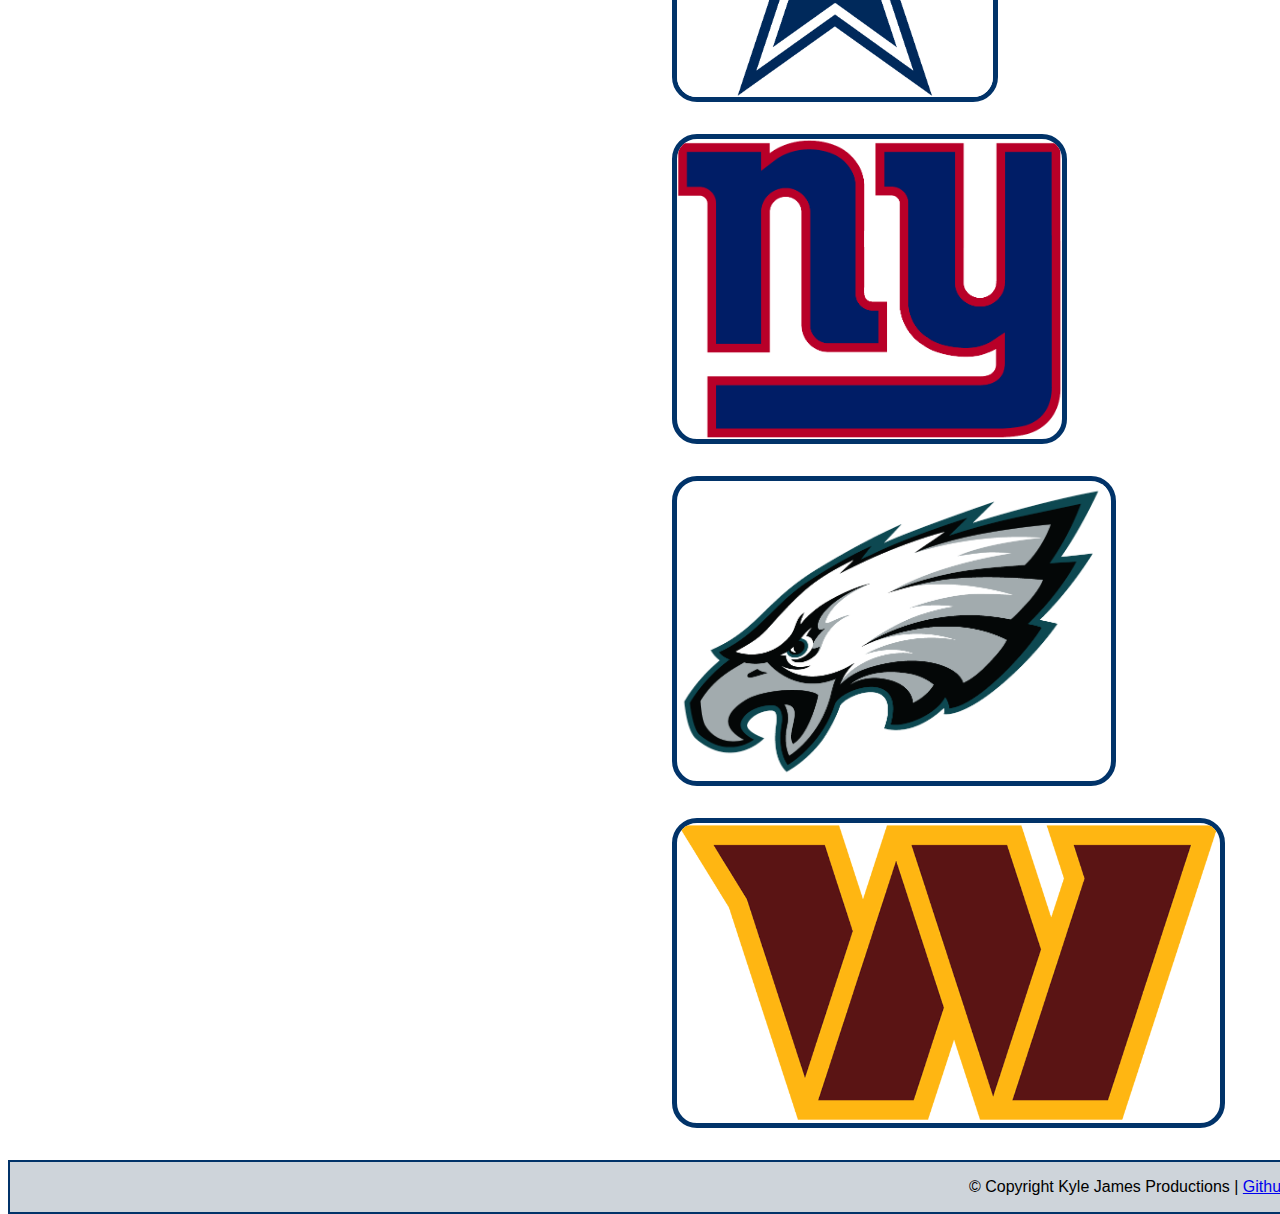
<file: nfceast.html>
<!DOCTYPE html>
<html lang="en">
<head>
    <meta charset="UTF-8">
    <meta name="viewport" content="width=device-width, initial-scale=1.0">
    <link rel="stylesheet" href="main.css">
    <title>NFL - NFC East</title>
    <link rel="icon" type="image/png" sizes="32x32" href="images/favicon-32x32.png">
    <link rel="icon" type="image/png" sizes="16x16" href="images/favicon-16x16.png">
    <link href="https://cdn.jsdelivr.net/npm/bootstrap@5.3.2/dist/css/bootstrap.min.css" rel="stylesheet" integrity="sha384-T3c6CoIi6uLrA9TneNEoa7RxnatzjcDSCmG1MXxSR1GAsXEV/Dwwykc2MPK8M2HN" crossorigin="anonymous">
</head>
<body class="bodys">
  <!--header section with nav bar-->
    <header class="hdr">
        <nav class="navbar navbar-expand-lg bg-body-tertiary hdr bg-dark-subtle">
            <div class="container-fluid">
              <img class="imghead" src="images/nfllogo.png" height="48" alt="National Football League logo">
              <button class="navbar-toggler" type="button" data-bs-toggle="collapse" data-bs-target="#navbarNavAltMarkup" aria-controls="navbarNavAltMarkup" aria-expanded="false" aria-label="Toggle navigation">
                <span class="navbar-toggler-icon"></span>
              </button>
              <div class="collapse navbar-collapse" id="navbarNavAltMarkup">
                <div class="navbar-nav">
                  <a class="nav-link active" aria-current="page" href="index.html">Home</a>
                  <a class="nav-link" href="standings.html">Standings</a>
                  <a class="nav-link" href="afceast.html">AFC East</a>
                  <a class="nav-link" href="afcnorth.html">AFC North</a>
                  <a class="nav-link" href="afcsouth.html">AFC South</a>
                  <a class="nav-link" href="afcwest.html">AFC West</a>
                  <a class="nav-link" href="nfceast.html">NFC East</a>
                  <a class="nav-link" href="nfcnorth.html">NFC North</a>
                  <a class="nav-link" href="nfcsouth.html">NFC South</a>
                  <a class="nav-link" href="nfcwest.html">NFC West</a>
                  <a class="nav-link" href="contactus.html">Contact Us</a>
                </div>
              </div>
            </div>
          </nav>
    </header>
    <!--Div with main content for the page-->
    <div>
    <main>
      <!--Main header for the page-->
      <h2>NFC East</h2>
      <h2>Teams</h2>
      <!--ordered list with the teams-->
      <ol>
        <li>Dallas Cowboys</li>
        <li>New York Giants</li>
        <li>Philadelphia Eagles</li>
        <li>Washington Commanders</li>
      </ol>
      <!--Section with cowboys info-->
      <section>
        <h2>Dallas Cowboys</h2>
        <ul>
          <li>Founded in 1960 as an expansion team.</li>
          <li>The Cowboys quickly became one of the NFL's most iconic franchises, known for their star-studded roster and success.</li>
          <li>The team has won multiple NFC East titles and secured several Super Bowl victories.</li>
          <li>Notable players include Roger Staubach, Troy Aikman, Emmitt Smith, and Michael Irvin.</li>
        </ul>
      </section>
      <!--section with giants info-->
      <section>
        <h2>New York Giants</h2>
        <ul>
          <li>Founded in 1925 and one of the NFL's oldest franchises.</li>
          <li>The Giants have a rich history, with multiple NFL championships and Super Bowl victories.</li>
          <li>Notable players include Lawrence Taylor, Eli Manning, and Frank Gifford.</li>
        </ul>
      </section>
      <!--section with eagles info-->
      <section>
        <h2>Philadelphia Eagles</h2>
        <ul>
          <li>Founded in 1933.</li>
          <li>The Eagles have been a competitive team in the NFC East, with multiple division titles and a Super Bowl LII victory.</li>
          <li>Notable players include Reggie White, Donovan McNabb, and Chuck Bednarik.</li>
        </ul>
      </section>
      <!--section with commanders info-->
      <section>
        <h2>Washington Commanders</h2>
        <ul>
          <li>Founded in 1932.</li>
          <li>The team was known as the Washington Redskins until 2020 when it temporarily adopted the name "Washington Commanders.</li>
          <li>The franchise has won multiple NFL championships and Super Bowls.</li>
          <li>Notable players include Sammy Baugh, Darrell Green, and Joe Theismann.</li>
        </ul>
      </section>
      <!--Notable moments & rivalries section-->
      <section>
        <h2>Notable Moments & Rivalries</h2>
        <ul>
          <li>The NFC East features some of the NFL's most storied rivalries, including Cowboys vs. Giants and Eagles vs. Washington.</li>
          <li>The "Miracle at the Meadowlands" in 1978, when the Eagles' Herman Edwards returned a fumble for a touchdown to defeat the Giants.</li>
          <li>The "Helmet Catch" in Super Bowl XLII, where the Giants' David Tyree made a stunning catch to set up the game-winning touchdown against the Patriots.</li>
          <li>The "Philly Special" in Super Bowl LII, when the Eagles ran a trick play, with backup quarterback Nick Foles catching a touchdown pass.</li>
        </ul>
      </section>
    </main>
    <!--Aside section with 2nd column content-->
    <aside>
      <img src="images/DCLogo.png" height="300" alt="Dallas Cowboys Logo" class="hpimg">
      <img src="images/NYGLogo.png" height="300" alt="New York Giants Logo" class="hpimg">
      <img src="images/PELogo.png" height="300" alt="Philadelphia Eagles Logo" class="hpimg">
      <img src="images/WCLogo.png" height="300" alt="Washington Commanders Logo" class="hpimg">
    </aside>
    </div>
    <!--footer section-->
    <footer>
      &copy; Copyright Kyle James Productions | <a href="https://github.com/kylejames1998">Github</a>
    </footer>
    <!--bootstrap script-->
    <script src="https://cdn.jsdelivr.net/npm/bootstrap@5.3.2/dist/js/bootstrap.bundle.min.js" integrity="sha384-C6RzsynM9kWDrMNeT87bh95OGNyZPhcTNXj1NW7RuBCsyN/o0jlpcV8Qyq46cDfL" crossorigin="anonymous"></script>
</body>
</html>
</file>
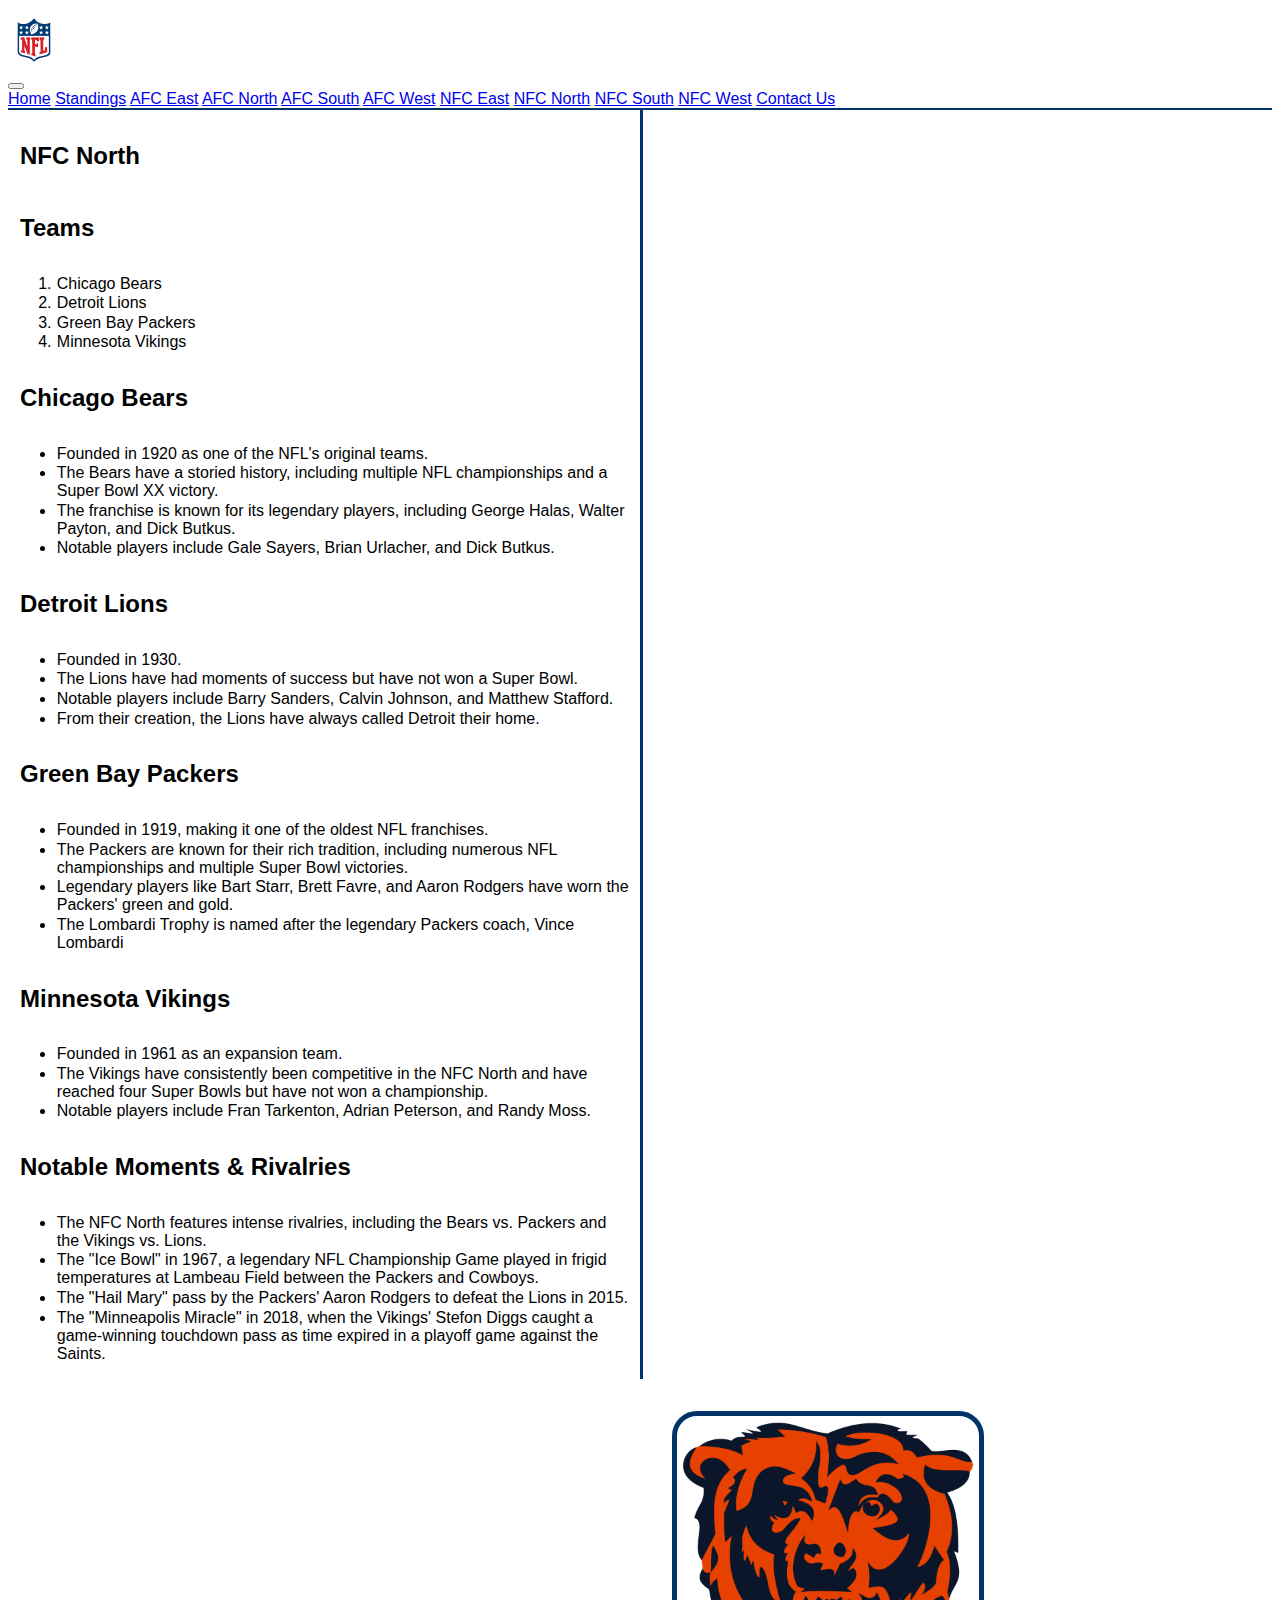
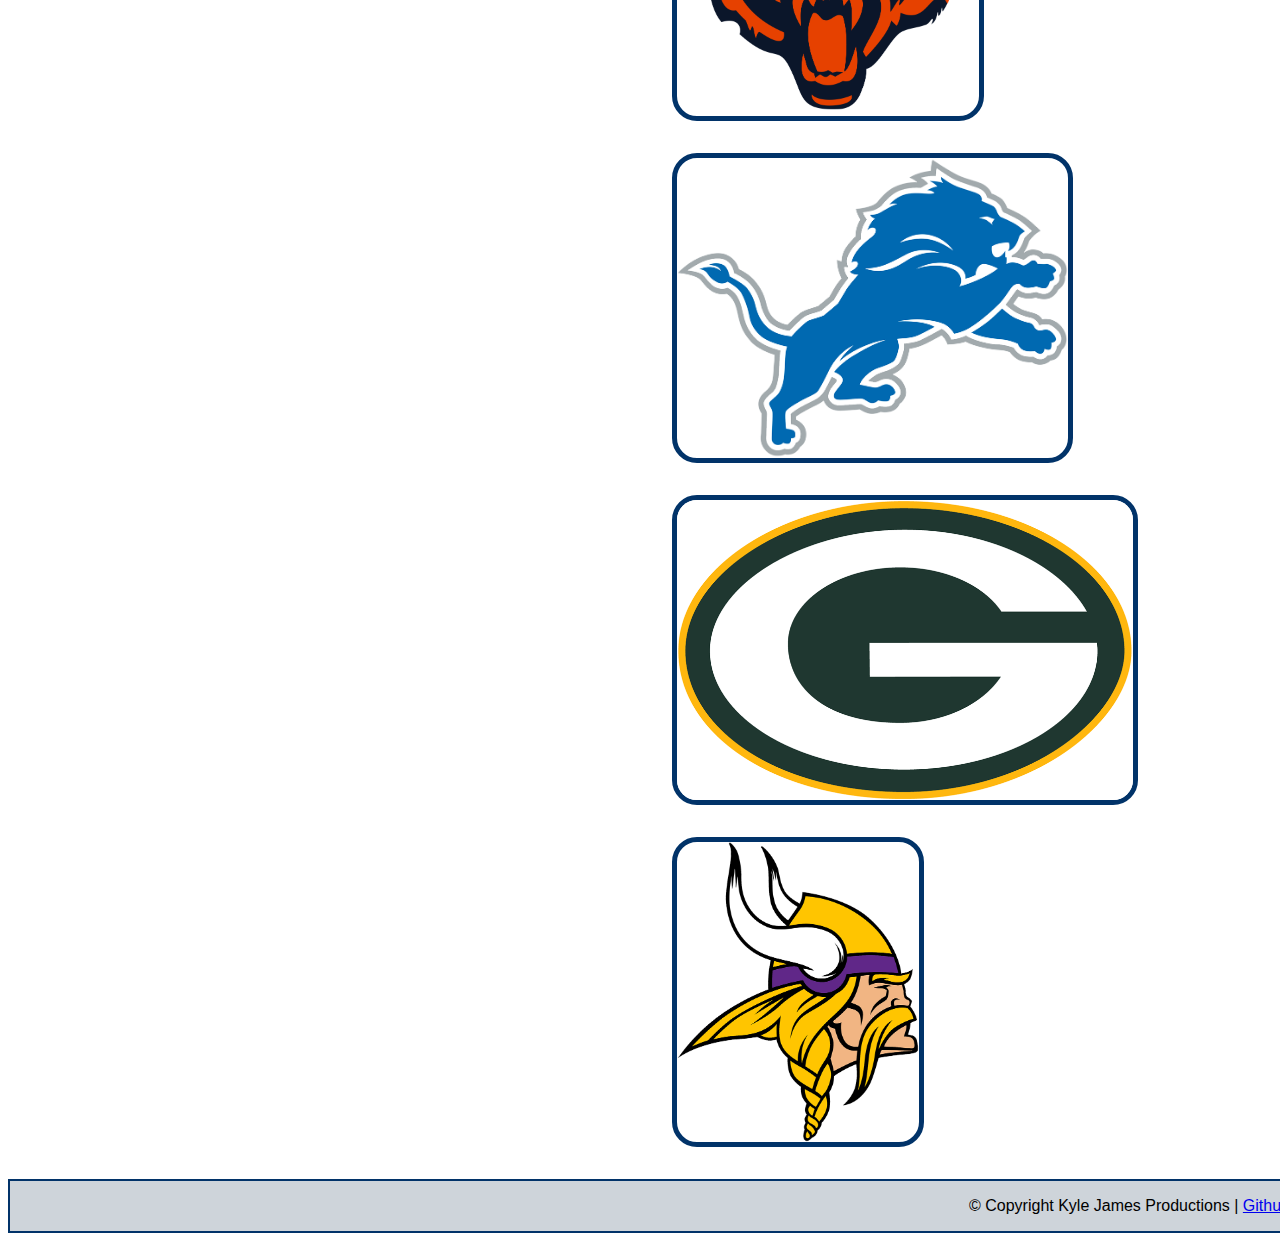
<file: nfcnorth.html>
<!DOCTYPE html>
<html lang="en">
<head>
    <meta charset="UTF-8">
    <meta name="viewport" content="width=device-width, initial-scale=1.0">
    <link rel="stylesheet" href="main.css">
    <title>NFL - NFC North</title>
    <link rel="icon" type="image/png" sizes="32x32" href="images/favicon-32x32.png">
    <link rel="icon" type="image/png" sizes="16x16" href="images/favicon-16x16.png">
    <link href="https://cdn.jsdelivr.net/npm/bootstrap@5.3.2/dist/css/bootstrap.min.css" rel="stylesheet" integrity="sha384-T3c6CoIi6uLrA9TneNEoa7RxnatzjcDSCmG1MXxSR1GAsXEV/Dwwykc2MPK8M2HN" crossorigin="anonymous">
</head>
<body class="bodys">
  <!--Header section with nav bar-->
    <header class="hdr">
        <nav class="navbar navbar-expand-lg bg-body-tertiary hdr bg-dark-subtle">
            <div class="container-fluid">
              <img class="imghead" src="images/nfllogo.png" height="48" alt="National Football League logo">
              <button class="navbar-toggler" type="button" data-bs-toggle="collapse" data-bs-target="#navbarNavAltMarkup" aria-controls="navbarNavAltMarkup" aria-expanded="false" aria-label="Toggle navigation">
                <span class="navbar-toggler-icon"></span>
              </button>
              <div class="collapse navbar-collapse" id="navbarNavAltMarkup">
                <div class="navbar-nav">
                  <a class="nav-link active" aria-current="page" href="index.html">Home</a>
                  <a class="nav-link" href="standings.html">Standings</a>
                  <a class="nav-link" href="afceast.html">AFC East</a>
                  <a class="nav-link" href="afcnorth.html">AFC North</a>
                  <a class="nav-link" href="afcsouth.html">AFC South</a>
                  <a class="nav-link" href="afcwest.html">AFC West</a>
                  <a class="nav-link" href="nfceast.html">NFC East</a>
                  <a class="nav-link" href="nfcnorth.html">NFC North</a>
                  <a class="nav-link" href="nfcsouth.html">NFC South</a>
                  <a class="nav-link" href="nfcwest.html">NFC West</a>
                  <a class="nav-link" href="contactus.html">Contact Us</a>
                </div>
              </div>
            </div>
          </nav>
    </header>
    <!--div with main page content-->
    <div>
    <main>
      <!--Main page header-->
      <h2>NFC North</h2>
      <h2>Teams</h2>
      <!--ordered list with teams-->
      <ol>
        <li>Chicago Bears</li>
        <li>Detroit Lions</li>
        <li>Green Bay Packers</li>
        <li>Minnesota Vikings</li>
      </ol>
      <!--section with bears info-->
      <section>
        <h2>Chicago Bears</h2>
        <ul>
          <li>Founded in 1920 as one of the NFL's original teams.</li>
          <li>The Bears have a storied history, including multiple NFL championships and a Super Bowl XX victory.</li>
          <li>The franchise is known for its legendary players, including George Halas, Walter Payton, and Dick Butkus.</li>
          <li>Notable players include Gale Sayers, Brian Urlacher, and Dick Butkus.</li>
        </ul>
      </section>
      <!--section with lions info-->
      <section>
        <h2>Detroit Lions</h2>
        <ul>
          <li>Founded in 1930.</li>
          <li>The Lions have had moments of success but have not won a Super Bowl.</li>
          <li>Notable players include Barry Sanders, Calvin Johnson, and Matthew Stafford.</li>
          <li>From their creation, the Lions have always called Detroit their home.</li>
        </ul>
      </section>
      <!--section with packers info-->
      <section>
        <h2>Green Bay Packers</h2>
        <ul>
          <li>Founded in 1919, making it one of the oldest NFL franchises.</li>
          <li>The Packers are known for their rich tradition, including numerous NFL championships and multiple Super Bowl victories.</li>
          <li>Legendary players like Bart Starr, Brett Favre, and Aaron Rodgers have worn the Packers' green and gold.</li>
          <li>The Lombardi Trophy is named after the legendary Packers coach, Vince Lombardi </li>
        </ul>
      </section>
      <!--section with vikings info-->
      <section>
        <h2>Minnesota Vikings</h2>
        <ul>
          <li>Founded in 1961 as an expansion team.</li>
          <li>The Vikings have consistently been competitive in the NFC North and have reached four Super Bowls but have not won a championship.</li>
          <li>Notable players include Fran Tarkenton, Adrian Peterson, and Randy Moss.</li>
        </ul>
      </section>
      <!--section with notable moments & rivalries-->
      <section>
        <h2>Notable Moments & Rivalries</h2>
        <ul>
          <li>The NFC North features intense rivalries, including the Bears vs. Packers and the Vikings vs. Lions.</li>
          <li>The "Ice Bowl" in 1967, a legendary NFL Championship Game played in frigid temperatures at Lambeau Field between the Packers and Cowboys.</li>
          <li>The "Hail Mary" pass by the Packers' Aaron Rodgers to defeat the Lions in 2015.</li>
          <li>The "Minneapolis Miracle" in 2018, when the Vikings' Stefon Diggs caught a game-winning touchdown pass as time expired in a playoff game against the Saints.</li>
        </ul>
      </section>
    </main>
    <!--aside section with 2nd column content-->
    <aside>
      <img src="images/CBearsLogo.png" height="300" alt="Chicago Bears Logo" class="hpimg">
      <img src="images/DLLogo.png" height="300" alt="Detroit Lions Logo" class="hpimg">
      <img src="images/GBPLogo.png" height="300" alt="Green Bay Packers Logo" class="hpimg">
      <img src="images/MVLogo.png" height="300" alt="Minnesota Vikings Logo" class="hpimg">
    </aside>
    </div>
    <!--footersection-->
    <footer>
      &copy; Copyright Kyle James Productions | <a href="https://github.com/kylejames1998">Github</a>
    </footer>
    <!--bootstrap script-->
    <script src="https://cdn.jsdelivr.net/npm/bootstrap@5.3.2/dist/js/bootstrap.bundle.min.js" integrity="sha384-C6RzsynM9kWDrMNeT87bh95OGNyZPhcTNXj1NW7RuBCsyN/o0jlpcV8Qyq46cDfL" crossorigin="anonymous"></script>
</body>
</html>
</file>
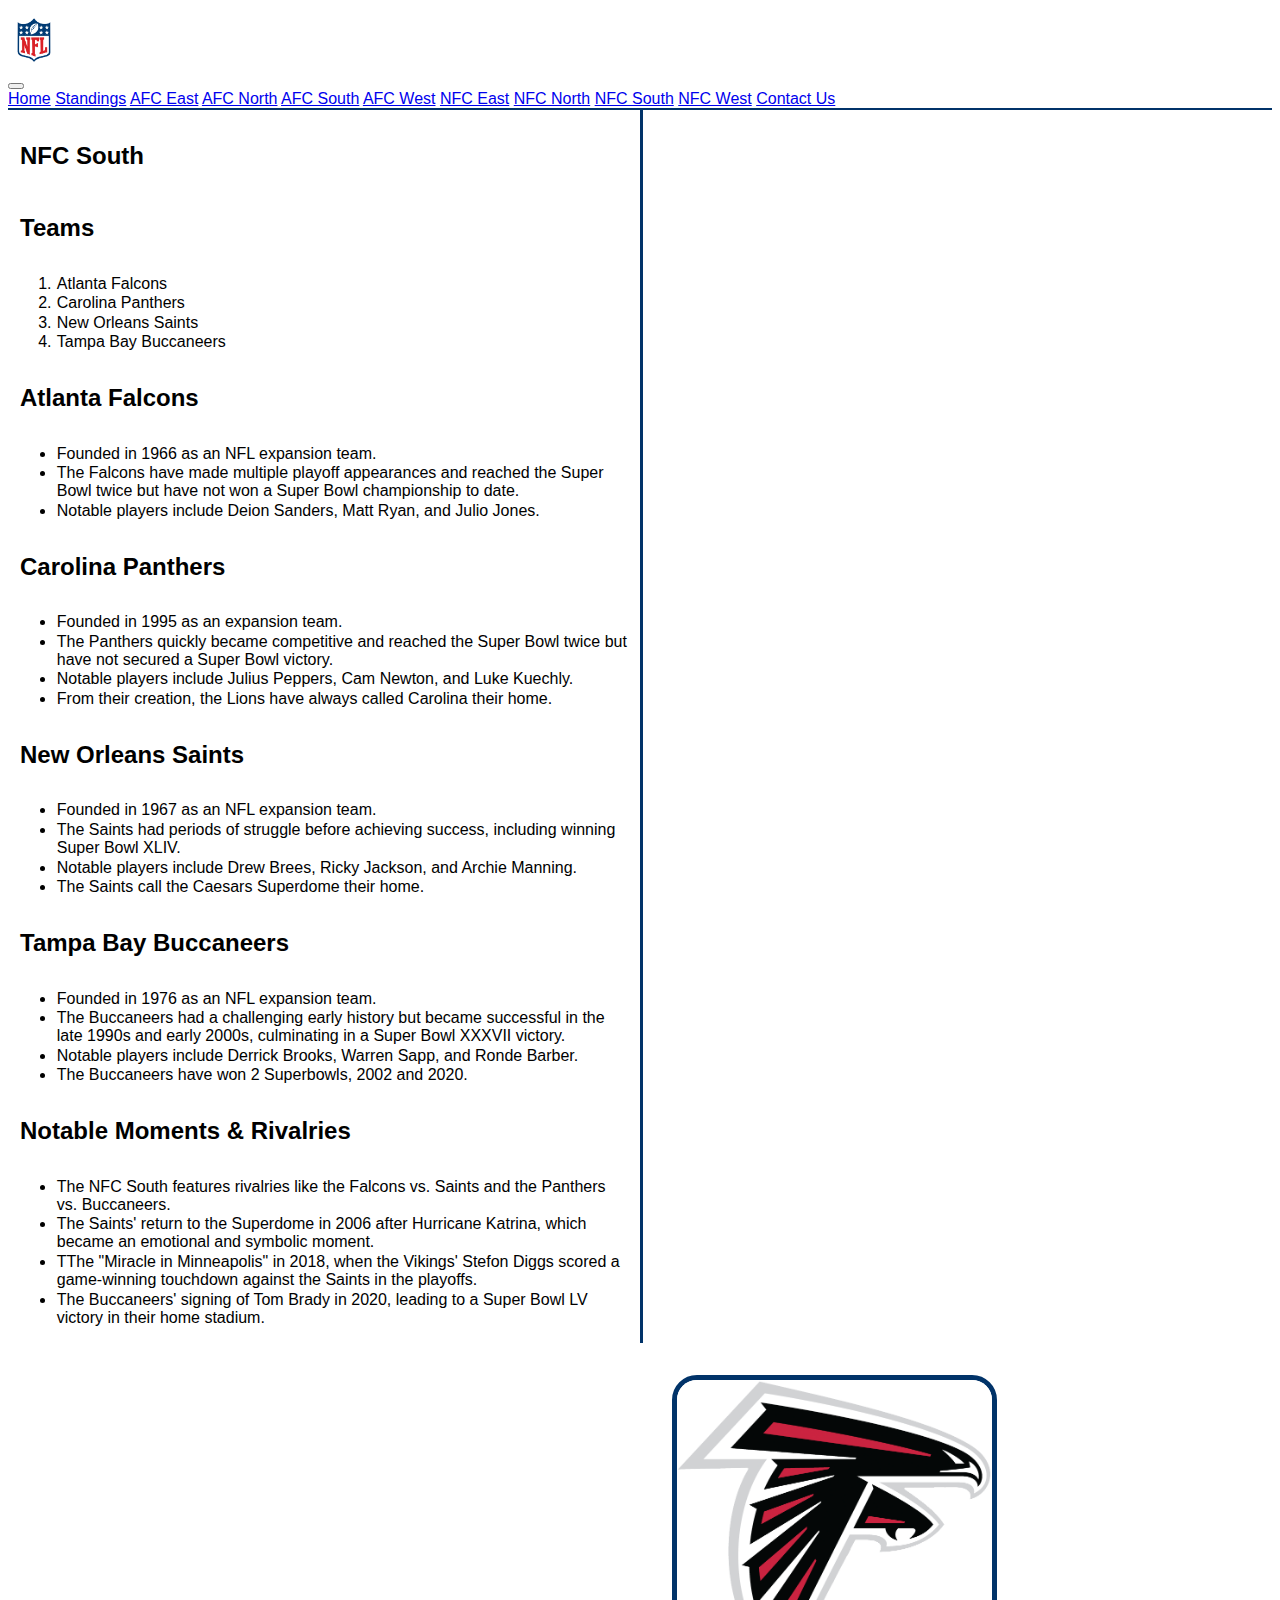
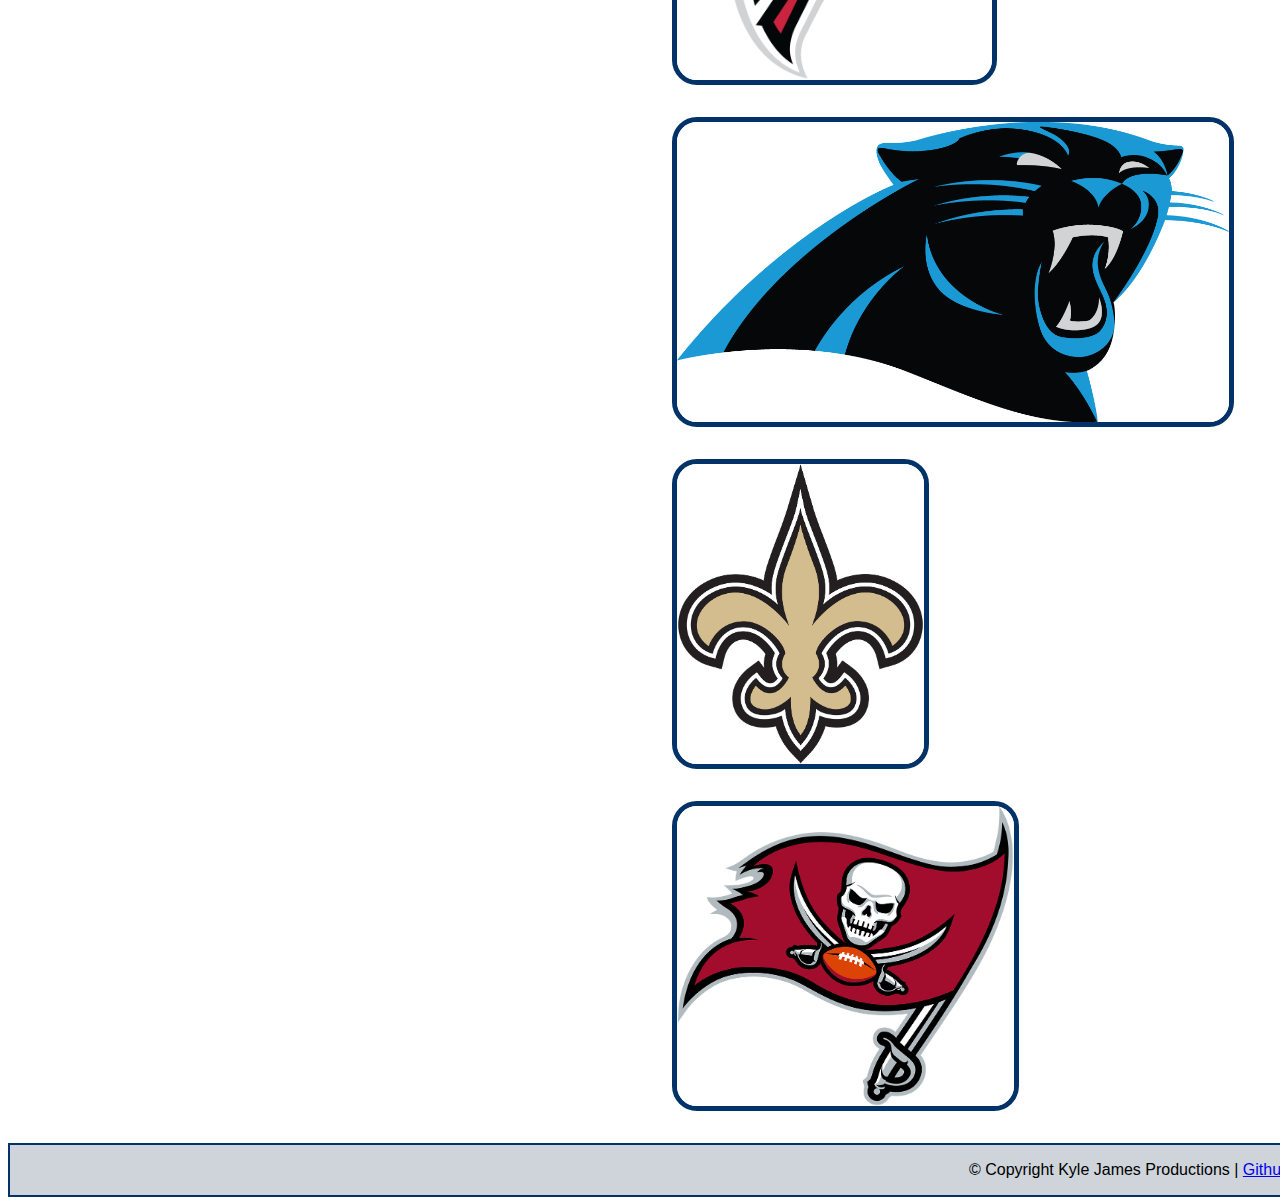
<file: nfcsouth.html>
<!DOCTYPE html>
<html lang="en">
<head>
    <meta charset="UTF-8">
    <meta name="viewport" content="width=device-width, initial-scale=1.0">
    <link rel="stylesheet" href="main.css">
    <title>NFL - NFC South</title>
    <link rel="icon" type="image/png" sizes="32x32" href="images/favicon-32x32.png">
    <link rel="icon" type="image/png" sizes="16x16" href="images/favicon-16x16.png">
    <link href="https://cdn.jsdelivr.net/npm/bootstrap@5.3.2/dist/css/bootstrap.min.css" rel="stylesheet" integrity="sha384-T3c6CoIi6uLrA9TneNEoa7RxnatzjcDSCmG1MXxSR1GAsXEV/Dwwykc2MPK8M2HN" crossorigin="anonymous">
</head>
<body class="bodys">
  <!--header section with nav bar-->
    <header class="hdr">
        <nav class="navbar navbar-expand-lg bg-body-tertiary hdr bg-dark-subtle">
            <div class="container-fluid">
              <img class="imghead" src="images/nfllogo.png" height="48" alt="National Football League logo">
              <button class="navbar-toggler" type="button" data-bs-toggle="collapse" data-bs-target="#navbarNavAltMarkup" aria-controls="navbarNavAltMarkup" aria-expanded="false" aria-label="Toggle navigation">
                <span class="navbar-toggler-icon"></span>
              </button>
              <div class="collapse navbar-collapse" id="navbarNavAltMarkup">
                <div class="navbar-nav">
                  <a class="nav-link active" aria-current="page" href="index.html">Home</a>
                  <a class="nav-link" href="standings.html">Standings</a>
                  <a class="nav-link" href="afceast.html">AFC East</a>
                  <a class="nav-link" href="afcnorth.html">AFC North</a>
                  <a class="nav-link" href="afcsouth.html">AFC South</a>
                  <a class="nav-link" href="afcwest.html">AFC West</a>
                  <a class="nav-link" href="nfceast.html">NFC East</a>
                  <a class="nav-link" href="nfcnorth.html">NFC North</a>
                  <a class="nav-link" href="nfcsouth.html">NFC South</a>
                  <a class="nav-link" href="nfcwest.html">NFC West</a>
                  <a class="nav-link" href="contactus.html">Contact Us</a>
                </div>
              </div>
            </div>
          </nav>
    </header>
    <!--div with main page content-->
    <div>
    <main>
      <!--main page header-->
      <h2>NFC South</h2>
      <h2>Teams</h2>
      <!--ordered list with teams-->
      <ol>
        <li>Atlanta Falcons</li>
        <li>Carolina Panthers</li>
        <li>New Orleans Saints</li>
        <li>Tampa Bay Buccaneers</li>
      </ol>
      <!--section with falcons info-->
      <section>
        <h2>Atlanta Falcons</h2>
        <ul>
          <li>Founded in 1966 as an NFL expansion team.</li>
          <li>The Falcons have made multiple playoff appearances and reached the Super Bowl twice but have not won a Super Bowl championship to date.</li>
          <li>Notable players include Deion Sanders, Matt Ryan, and Julio Jones.</li>
        </ul>
      </section>
      <!--section with panthers info-->
      <section>
        <h2>Carolina Panthers</h2>
        <ul>
          <li>Founded in 1995 as an expansion team.</li>
          <li>The Panthers quickly became competitive and reached the Super Bowl twice but have not secured a Super Bowl victory.</li>
          <li>Notable players include Julius Peppers, Cam Newton, and Luke Kuechly.</li>
          <li>From their creation, the Lions have always called Carolina their home.</li>
        </ul>
      </section>
      <!--section with saints info-->
      <section>
        <h2>New Orleans Saints</h2>
        <ul>
          <li>Founded in 1967 as an NFL expansion team.</li>
          <li>The Saints had periods of struggle before achieving success, including winning Super Bowl XLIV.</li>
          <li>Notable players include Drew Brees, Ricky Jackson, and Archie Manning.</li>
          <li>The Saints call the Caesars Superdome their home.</li>
        </ul>
      </section>
      <!--section with buccaneers info-->
      <section>
        <h2>Tampa Bay Buccaneers</h2>
        <ul>
          <li>Founded in 1976 as an NFL expansion team.</li>
          <li>The Buccaneers had a challenging early history but became successful in the late 1990s and early 2000s, culminating in a Super Bowl XXXVII victory.</li>
          <li>Notable players include Derrick Brooks, Warren Sapp, and Ronde Barber.</li>
          <li>The Buccaneers have won 2 Superbowls, 2002 and 2020.</li>
        </ul>
      </section>
      <!--notable moments and rivalries section-->
      <section>
        <h2>Notable Moments & Rivalries</h2>
        <ul>
          <li>The NFC South features rivalries like the Falcons vs. Saints and the Panthers vs. Buccaneers.</li>
          <li>The Saints' return to the Superdome in 2006 after Hurricane Katrina, which became an emotional and symbolic moment.</li>
          <li>TThe "Miracle in Minneapolis" in 2018, when the Vikings' Stefon Diggs scored a game-winning touchdown against the Saints in the playoffs.</li>
          <li>The Buccaneers' signing of Tom Brady in 2020, leading to a Super Bowl LV victory in their home stadium.</li>
        </ul>
      </section>
    </main>
    <!--aside section with 2nd column content-->
    <aside>
      <img src="images/AFLogo.png" height="300" alt="Atlanta Falcons Logo" class="hpimg">
      <img src="images/CPLogo.png" height="300" alt="Carolina Panthers Logo" class="hpimg">
      <img src="images/NESLogo.png" height="300" alt="New Orleans Saints Logo" class="hpimg">
      <img src="images/TBBLogo.png" height="300" alt="Tampa Bay Buccaneers Logo" class="hpimg">
    </aside>
    </div>
    <!--footer section-->
    <footer>
      &copy; Copyright Kyle James Productions | <a href="https://github.com/kylejames1998">Github</a>
    </footer>
    <!--bootstrap script-->
    <script src="https://cdn.jsdelivr.net/npm/bootstrap@5.3.2/dist/js/bootstrap.bundle.min.js" integrity="sha384-C6RzsynM9kWDrMNeT87bh95OGNyZPhcTNXj1NW7RuBCsyN/o0jlpcV8Qyq46cDfL" crossorigin="anonymous"></script>
</body>
</html>
</file>
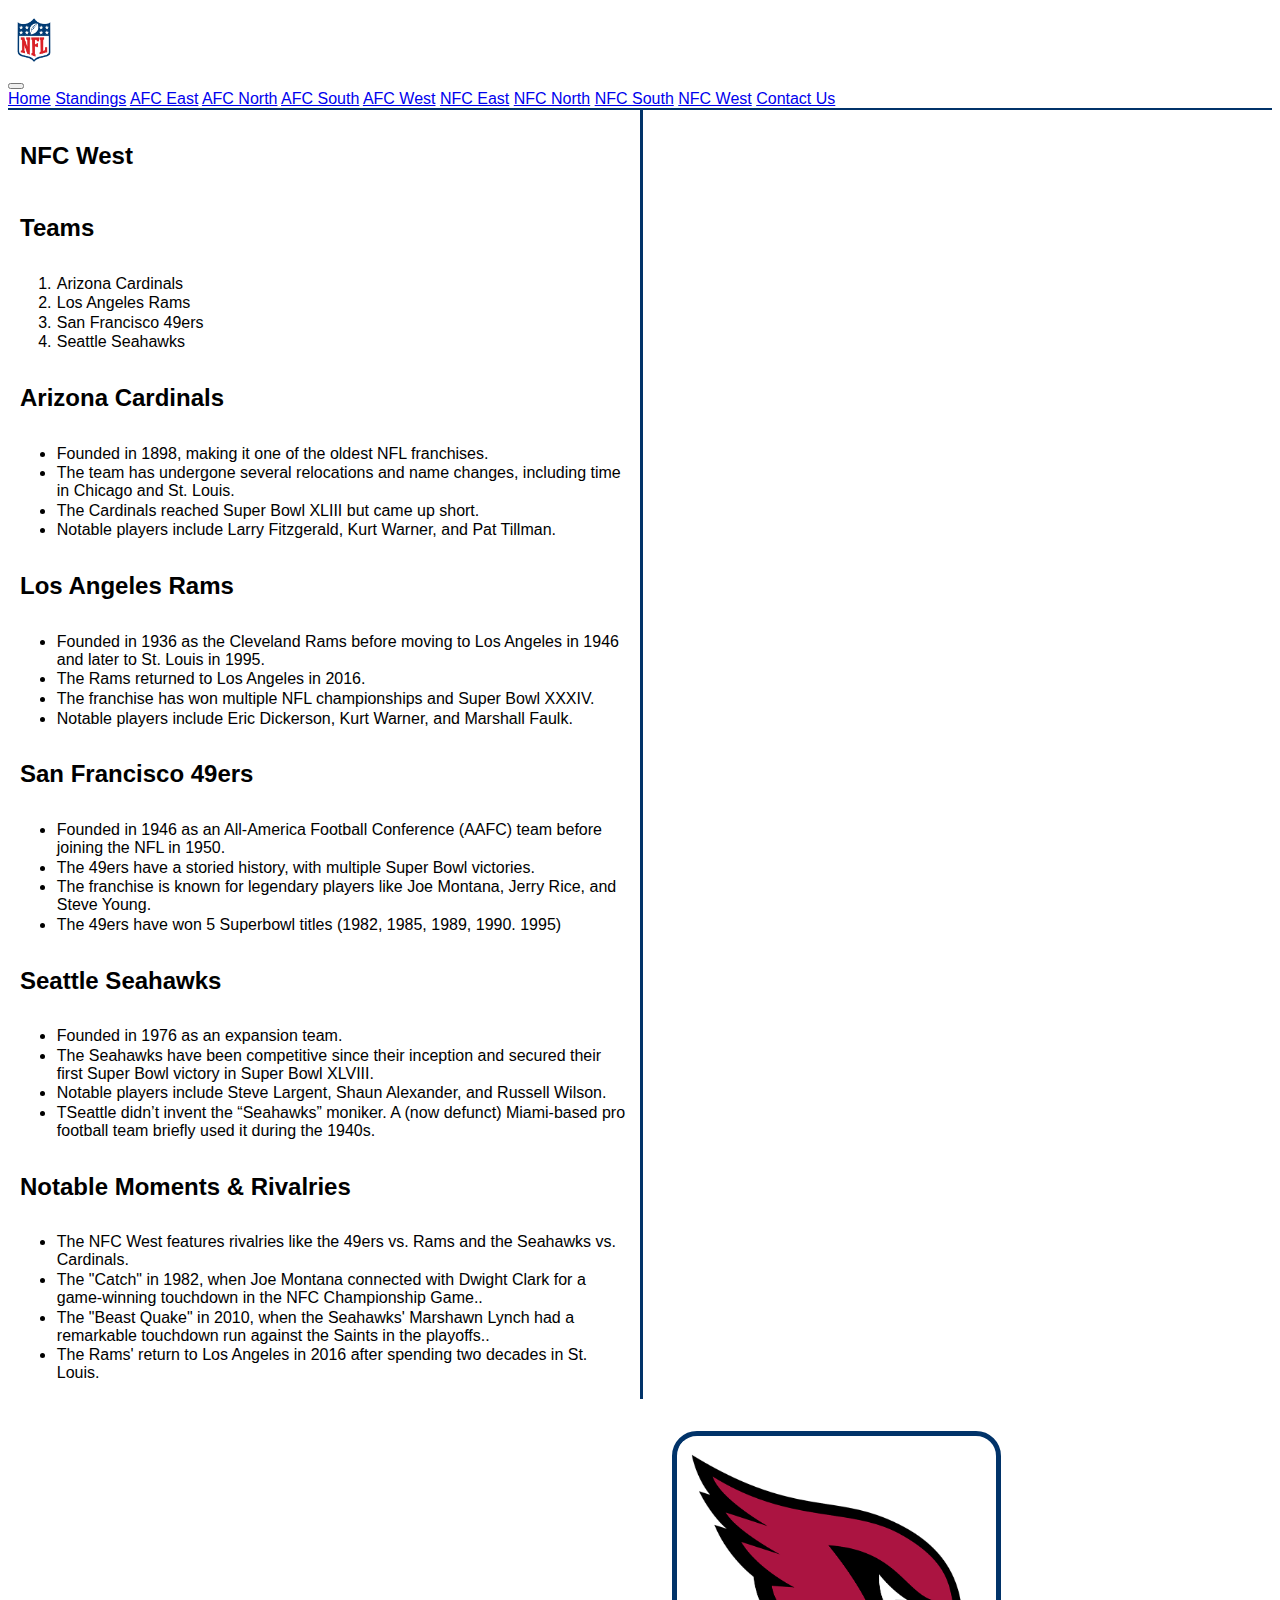
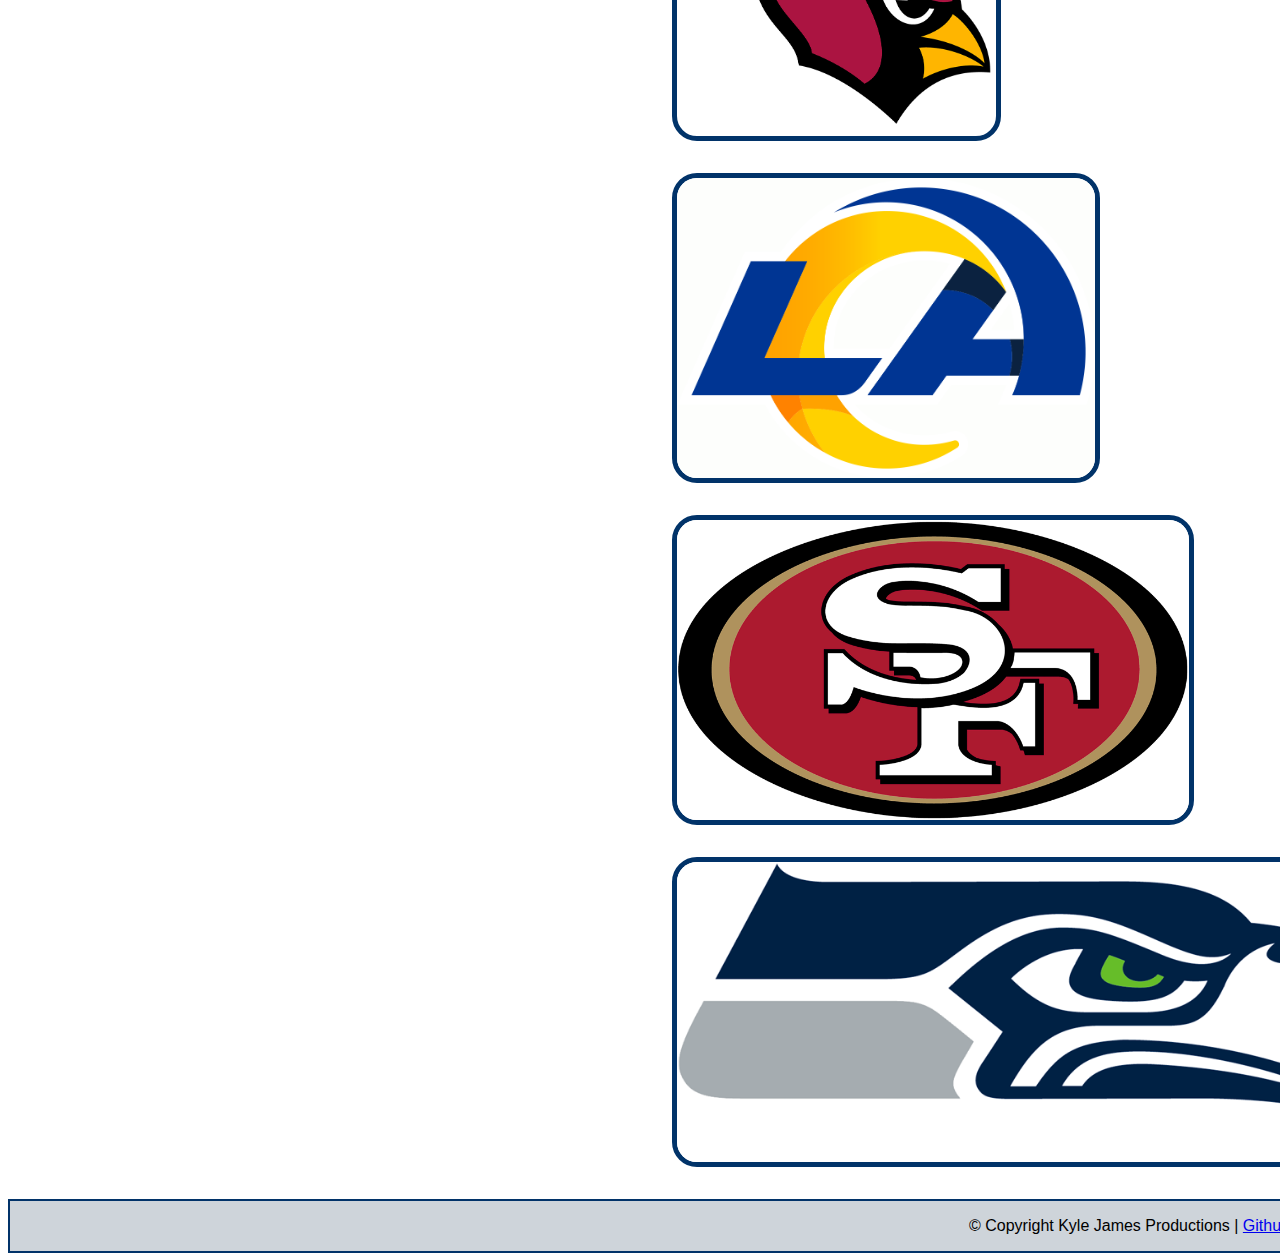
<file: nfcwest.html>
<!DOCTYPE html>
<html lang="en">
<head>
    <meta charset="UTF-8">
    <meta name="viewport" content="width=device-width, initial-scale=1.0">
    <link rel="stylesheet" href="main.css">
    <title>NFL - NFC West</title>
    <link rel="icon" type="image/png" sizes="32x32" href="images/favicon-32x32.png">
    <link rel="icon" type="image/png" sizes="16x16" href="images/favicon-16x16.png">
    <link href="https://cdn.jsdelivr.net/npm/bootstrap@5.3.2/dist/css/bootstrap.min.css" rel="stylesheet" integrity="sha384-T3c6CoIi6uLrA9TneNEoa7RxnatzjcDSCmG1MXxSR1GAsXEV/Dwwykc2MPK8M2HN" crossorigin="anonymous">
</head>
<body class="bodys">
  <!--header section with bootstrap nav bar-->
    <header class="hdr">
        <nav class="navbar navbar-expand-lg bg-body-tertiary hdr bg-dark-subtle">
            <div class="container-fluid">
              <img class="imghead" src="images/nfllogo.png" height="48" alt="National Football League logo">
              <button class="navbar-toggler" type="button" data-bs-toggle="collapse" data-bs-target="#navbarNavAltMarkup" aria-controls="navbarNavAltMarkup" aria-expanded="false" aria-label="Toggle navigation">
                <span class="navbar-toggler-icon"></span>
              </button>
              <div class="collapse navbar-collapse" id="navbarNavAltMarkup">
                <div class="navbar-nav">
                  <a class="nav-link active" aria-current="page" href="index.html">Home</a>
                  <a class="nav-link" href="standings.html">Standings</a>
                  <a class="nav-link" href="afceast.html">AFC East</a>
                  <a class="nav-link" href="afcnorth.html">AFC North</a>
                  <a class="nav-link" href="afcsouth.html">AFC South</a>
                  <a class="nav-link" href="afcwest.html">AFC West</a>
                  <a class="nav-link" href="nfceast.html">NFC East</a>
                  <a class="nav-link" href="nfcnorth.html">NFC North</a>
                  <a class="nav-link" href="nfcsouth.html">NFC South</a>
                  <a class="nav-link" href="nfcwest.html">NFC West</a>
                  <a class="nav-link" href="contactus.html">Contact Us</a>
                </div>
              </div>
            </div>
          </nav>
    </header>
    <!--div with main page content-->
    <div>
    <main>
      <!--Main page header-->
      <h2>NFC West</h2>
      <h2>Teams</h2>
      <!--ordered list with teams-->
      <ol>
        <li>Arizona Cardinals</li>
        <li>Los Angeles Rams</li>
        <li>San Francisco 49ers</li>
        <li>Seattle Seahawks</li>
      </ol>
      <!--section with cardinals info-->
      <section>
        <h2>Arizona Cardinals</h2>
        <ul>
          <li>Founded in 1898, making it one of the oldest NFL franchises.</li>
          <li>The team has undergone several relocations and name changes, including time in Chicago and St. Louis.</li>
          <li>The Cardinals reached Super Bowl XLIII but came up short.</li>
          <li>Notable players include Larry Fitzgerald, Kurt Warner, and Pat Tillman.</li>
        </ul>
      </section>
      <!--section with rams info-->
      <section>
        <h2>Los Angeles Rams</h2>
        <ul>
          <li>Founded in 1936 as the Cleveland Rams before moving to Los Angeles in 1946 and later to St. Louis in 1995.</li>
          <li>The Rams returned to Los Angeles in 2016.</li>
          <li>The franchise has won multiple NFL championships and Super Bowl XXXIV.</li>
          <li>Notable players include Eric Dickerson, Kurt Warner, and Marshall Faulk.</li>
        </ul>
      </section>
      <!--section with 49ers info-->
      <section>
        <h2>San Francisco 49ers</h2>
        <ul>
          <li>Founded in 1946 as an All-America Football Conference (AAFC) team before joining the NFL in 1950.</li>
          <li>The 49ers have a storied history, with multiple Super Bowl victories.</li>
          <li>The franchise is known for legendary players like Joe Montana, Jerry Rice, and Steve Young.</li>
          <li>The 49ers have won 5 Superbowl titles (1982, 1985, 1989, 1990. 1995)</li>
        </ul>
      </section>
      <!--section with seahawks info-->
      <section>
        <h2>Seattle Seahawks</h2>
        <ul>
          <li>Founded in 1976 as an expansion team.</li>
          <li>The Seahawks have been competitive since their inception and secured their first Super Bowl victory in Super Bowl XLVIII.</li>
          <li>Notable players include Steve Largent, Shaun Alexander, and Russell Wilson.</li>
          <li>TSeattle didn’t invent the “Seahawks” moniker. A (now defunct) Miami-based pro football team briefly used it during the 1940s.</li>
        </ul>
      </section>
      <!--notable moments and rivalries section-->
      <section>
        <h2>Notable Moments & Rivalries</h2>
        <ul>
          <li>The NFC West features rivalries like the 49ers vs. Rams and the Seahawks vs. Cardinals.</li>
          <li>The "Catch" in 1982, when Joe Montana connected with Dwight Clark for a game-winning touchdown in the NFC Championship Game..</li>
          <li>The "Beast Quake" in 2010, when the Seahawks' Marshawn Lynch had a remarkable touchdown run against the Saints in the playoffs..</li>
          <li>The Rams' return to Los Angeles in 2016 after spending two decades in St. Louis.</li>
        </ul>
      </section>
    </main>
    <!--aside section with 2nd column content-->
    <aside>
      <img src="images/ACLogo.png" height="300" alt="Arizona Cardinals Logo" class="hpimg">
      <img src="images/LARLogo.png" height="300" alt="Los Angeles Rams Logo" class="hpimg">
      <img src="images/SFLogo.png" height="300" alt="San Francisco 49ers Logo" class="hpimg">
      <img src="images/SSLogo.png" height="300" alt="Seattle Seahawks Logo" class="hpimg">
    </aside>
    </div>
    <!--footer section-->
    <footer>
      &copy; Copyright Kyle James Productions | <a href="https://github.com/kylejames1998">Github</a>
    </footer>
    <!--bootstrap script-->
    <script src="https://cdn.jsdelivr.net/npm/bootstrap@5.3.2/dist/js/bootstrap.bundle.min.js" integrity="sha384-C6RzsynM9kWDrMNeT87bh95OGNyZPhcTNXj1NW7RuBCsyN/o0jlpcV8Qyq46cDfL" crossorigin="anonymous"></script>
</body>
</html>
</file>
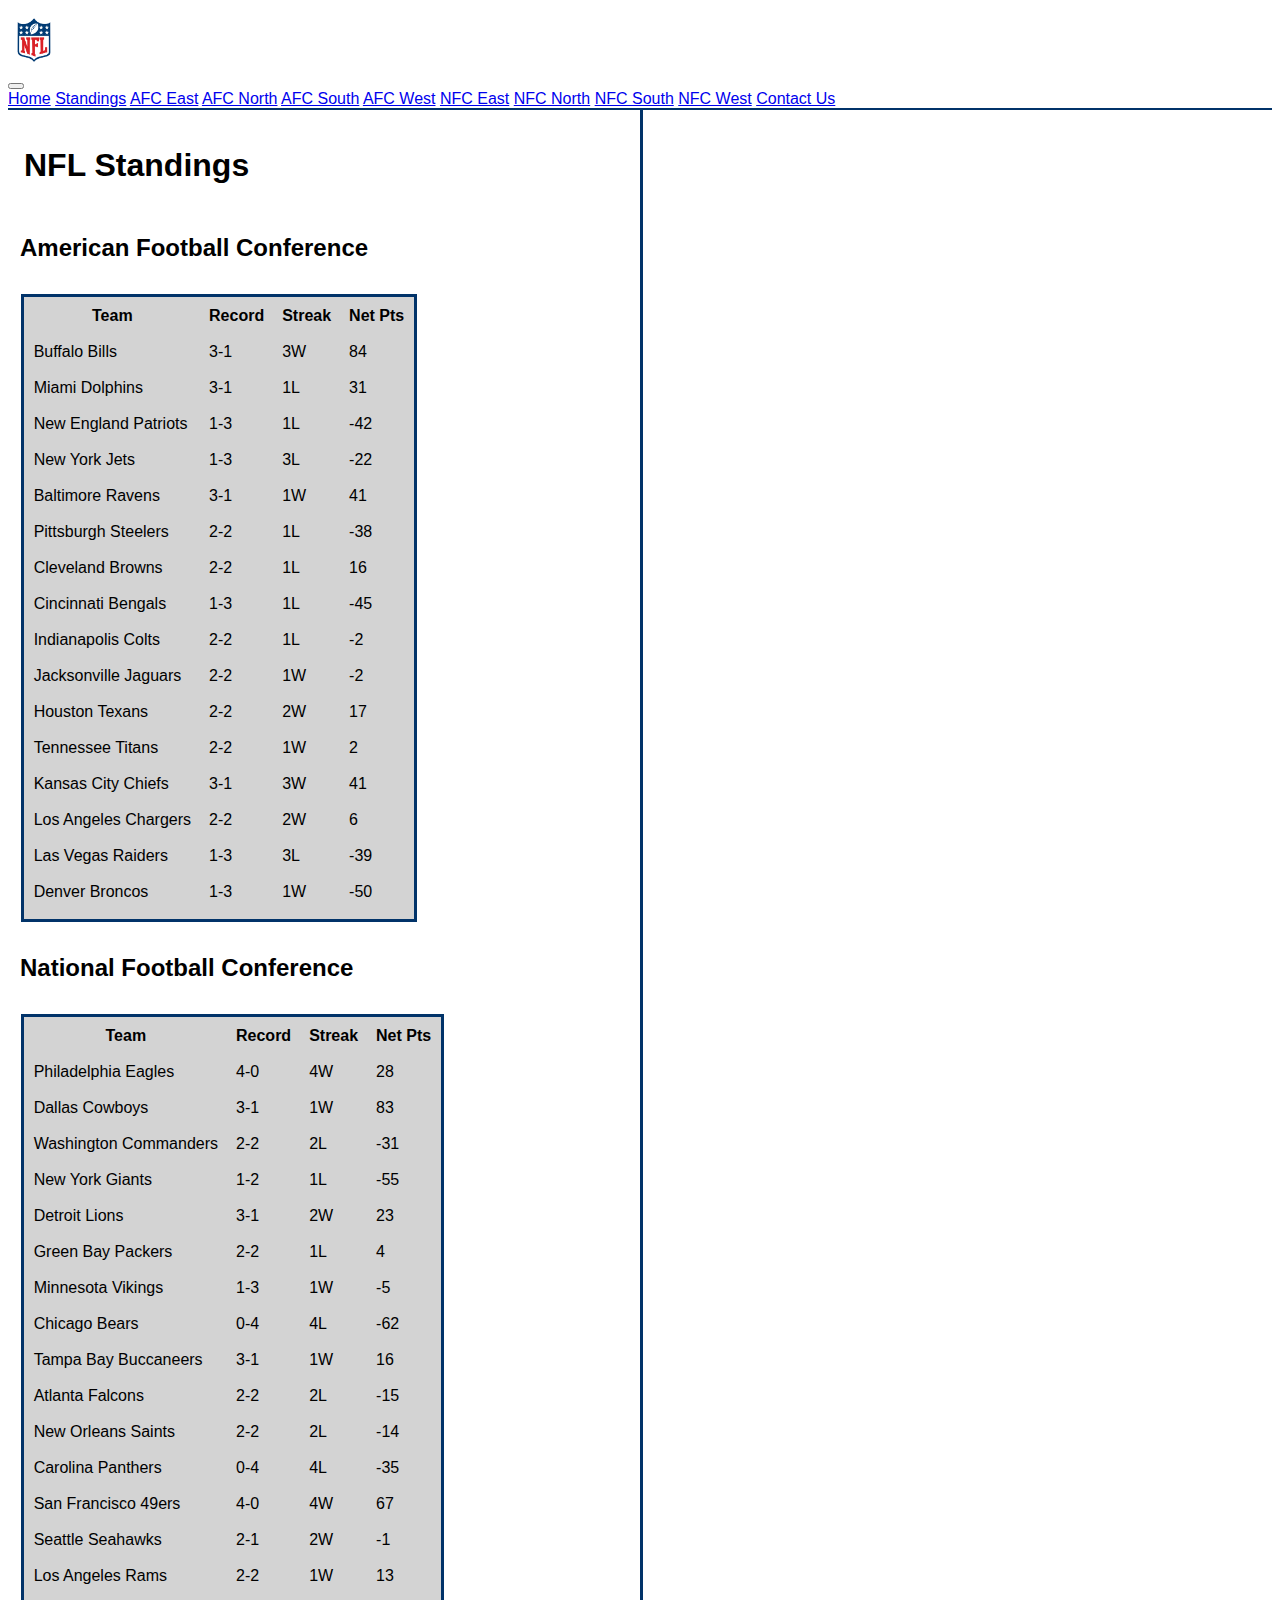
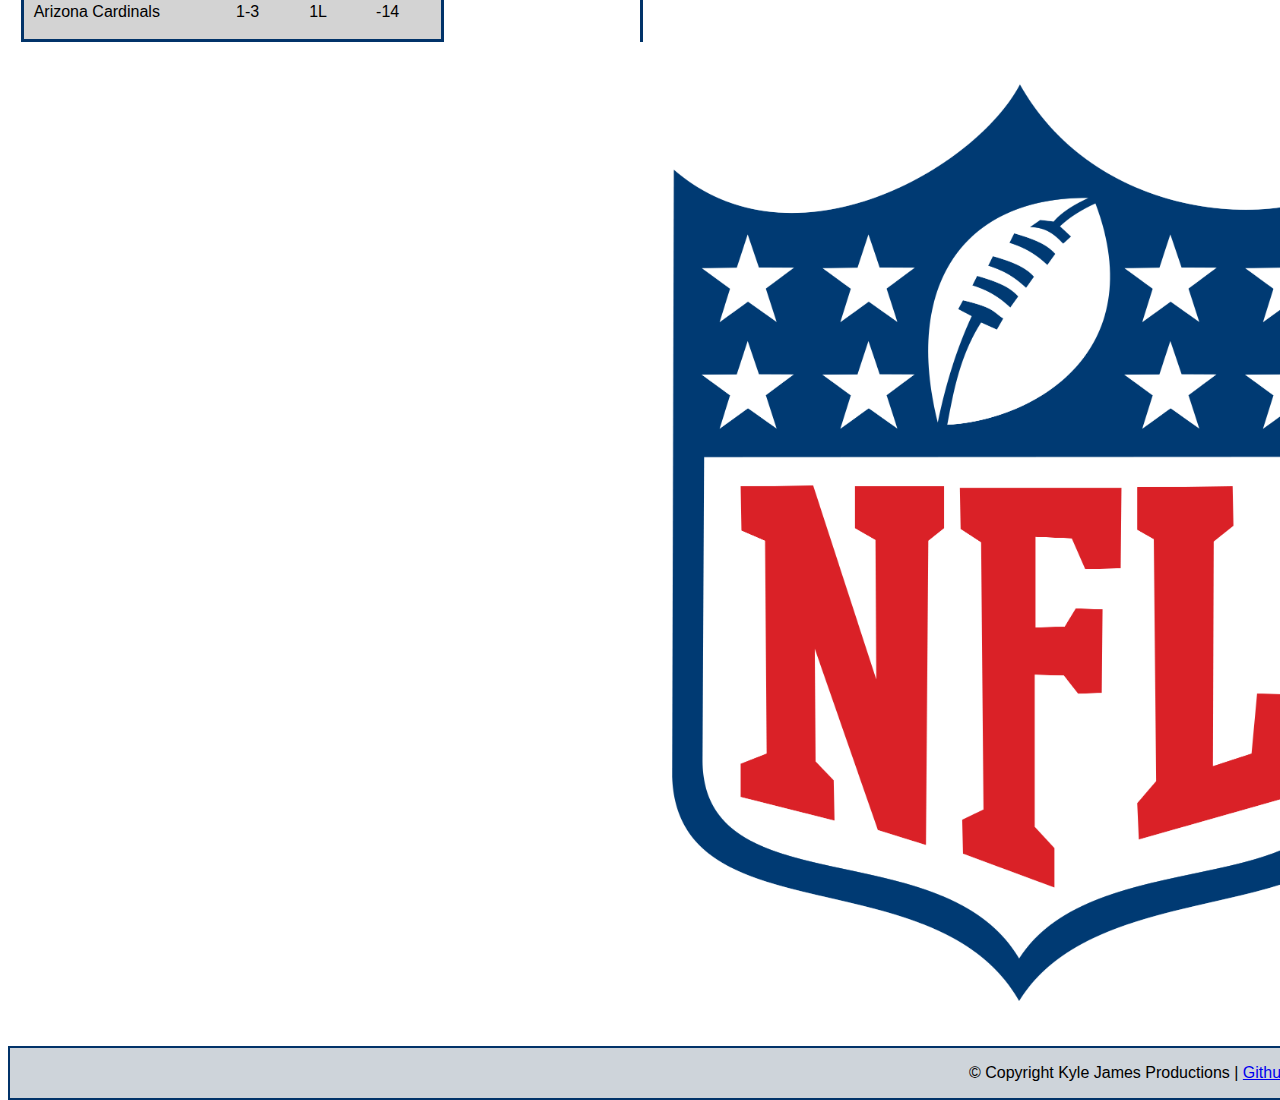
<file: standings.html>
<!DOCTYPE html>
<html lang="en">
<head>
    <meta charset="UTF-8">
    <meta name="viewport" content="width=device-width, initial-scale=1.0">
    <link rel="stylesheet" href="main.css">
    <title>NFL - Standings</title>
    <link rel="icon" type="image/png" sizes="32x32" href="images/favicon-32x32.png">
    <link rel="icon" type="image/png" sizes="16x16" href="images/favicon-16x16.png">
    <link href="https://cdn.jsdelivr.net/npm/bootstrap@5.3.2/dist/css/bootstrap.min.css" rel="stylesheet" integrity="sha384-T3c6CoIi6uLrA9TneNEoa7RxnatzjcDSCmG1MXxSR1GAsXEV/Dwwykc2MPK8M2HN" crossorigin="anonymous">
</head>
<body class="bodys">
    <!--header section with bootstrap nav bar-->
    <header class="hdr">
        <nav class="navbar navbar-expand-lg bg-body-tertiary hdr bg-dark-subtle">
            <div class="container-fluid">
              <img class="imghead" src="images/nfllogo.png" height="48" alt="National Football League logo">
              <button class="navbar-toggler" type="button" data-bs-toggle="collapse" data-bs-target="#navbarNavAltMarkup" aria-controls="navbarNavAltMarkup" aria-expanded="false" aria-label="Toggle navigation">
                <span class="navbar-toggler-icon"></span>
              </button>
              <div class="collapse navbar-collapse" id="navbarNavAltMarkup">
                <div class="navbar-nav">
                  <a class="nav-link active" aria-current="page" href="index.html">Home</a>
                  <a class="nav-link" href="standings.html">Standings</a>
                  <a class="nav-link" href="afceast.html">AFC East</a>
                  <a class="nav-link" href="afcnorth.html">AFC North</a>
                  <a class="nav-link" href="afcsouth.html">AFC South</a>
                  <a class="nav-link" href="afcwest.html">AFC West</a>
                  <a class="nav-link" href="nfceast.html">NFC East</a>
                  <a class="nav-link" href="nfcnorth.html">NFC North</a>
                  <a class="nav-link" href="nfcsouth.html">NFC South</a>
                  <a class="nav-link" href="nfcwest.html">NFC West</a>
                  <a class="nav-link" href="contactus.html">Contact Us</a>
                </div>
              </div>
            </div>
          </nav>
    </header>
    <!--Main content for the page-->
    <main>
        <!--Main page header-->
        <h1>NFL Standings</h1>
        <!--Table header-->
        <h2>American Football Conference</h2>
        <!--Table 1-->
        <table>
            <thead>
                <tr class="trs">
                    <th>Team</th>
                    <th>Record</th>
                    <th>Streak</th>
                    <th>Net Pts</th>
                </tr>
            </thead>
            <tbody>
                <tr class="trs">
                    <td>Buffalo Bills</td>
                    <td>3-1</td>
                    <td>3W</td>
                    <td>84</td>
                </tr>
                <tr class="trs">
                    <td>Miami Dolphins</td>
                    <td>3-1</td>
                    <td>1L</td>
                    <td>31</td>
                </tr>
                <tr class="trs">
                    <td>New England Patriots</td>
                    <td>1-3</td>
                    <td>1L</td>
                    <td>-42</td>
                </tr>
                <tr class="trs">
                    <td>New York Jets</td>
                    <td>1-3</td>
                    <td>3L</td>
                    <td>-22</td>
                </tr>
                <tr class="trs">
                    <td>Baltimore Ravens</td>
                    <td>3-1</td>
                    <td>1W</td>
                    <td>41</td>
                </tr>
                <tr class="trs">
                    <td>Pittsburgh Steelers</td>
                    <td>2-2</td>
                    <td>1L</td>
                    <td>-38</td>
                </tr>
                <tr class="trs">
                    <td>Cleveland Browns</td>
                    <td>2-2</td>
                    <td>1L</td>
                    <td>16</td>
                </tr>
                <tr class="trs">
                    <td>Cincinnati Bengals</td>
                    <td>1-3</td>
                    <td>1L</td>
                    <td>-45</td>
                </tr>
                <tr class="trs">
                    <td>Indianapolis Colts</td>
                    <td>2-2</td>
                    <td>1L</td>
                    <td>-2</td>
                </tr>
                <tr class="trs">
                    <td>Jacksonville Jaguars</td>
                    <td>2-2</td>
                    <td>1W</td>
                    <td>-2</td>
                </tr>
                <tr class="trs">
                    <td>Houston Texans</td>
                    <td>2-2</td>
                    <td>2W</td>
                    <td>17</td>
                </tr>
                <tr class="trs">
                    <td>Tennessee Titans</td>
                    <td>2-2</td>
                    <td>1W</td>
                    <td>2</td>
                </tr>
                <tr class="trs">
                    <td>Kansas City Chiefs</td>
                    <td>3-1</td>
                    <td>3W</td>
                    <td>41</td>
                </tr>
                <tr class="trs">
                    <td>Los Angeles Chargers</td>
                    <td>2-2</td>
                    <td>2W</td>
                    <td>6</td>
                </tr>
                <tr class="trs">
                    <td>Las Vegas Raiders</td>
                    <td>1-3</td>
                    <td>3L</td>
                    <td>-39</td>
                </tr>
                <tr class="trs">
                    <td>Denver Broncos</td>
                    <td>1-3</td>
                    <td>1W</td>
                    <td>-50</td>
                </tr>
            </tbody>
        </table>  
        <!--table 2 header-->
        <h2>National Football Conference</h2>
        <!--Table 2-->
        <table>
            <thead>
                <tr class="trs">
                    <th>Team</th>
                    <th>Record</th>
                    <th>Streak</th>
                    <th>Net Pts</th>
                </tr>
            </thead>
            <tbody>
                <tr class="trs">
                    <td>Philadelphia Eagles</td>
                    <td>4-0</td>
                    <td>4W</td>
                    <td>28</td>
                </tr>
                <tr class="trs">
                    <td>Dallas Cowboys</td>
                    <td>3-1</td>
                    <td>1W</td>
                    <td>83</td>
                </tr>
                <tr class="trs">
                    <td>Washington Commanders</td>
                    <td>2-2</td>
                    <td>2L</td>
                    <td>-31</td>
                </tr>
                <tr class="trs">
                    <td>New York Giants</td>
                    <td>1-2</td>
                    <td>1L</td>
                    <td>-55</td>
                </tr>
                <tr class="trs">
                    <td>Detroit Lions</td>
                    <td>3-1</td>
                    <td>2W</td>
                    <td>23</td>
                </tr>
                <tr class="trs">
                    <td>Green Bay Packers</td>
                    <td>2-2</td>
                    <td>1L</td>
                    <td>4</td>
                </tr>
                <tr class="trs">
                    <td>Minnesota Vikings</td>
                    <td>1-3</td>
                    <td>1W</td>
                    <td>-5</td>
                </tr>
                <tr class="trs">
                    <td>Chicago Bears</td>
                    <td>0-4</td>
                    <td>4L</td>
                    <td>-62</td>
                </tr>
                <tr class="trs">
                    <td>Tampa Bay Buccaneers</td>
                    <td>3-1</td>
                    <td>1W</td>
                    <td>16</td>
                </tr>
                <tr class="trs">
                    <td>Atlanta Falcons</td>
                    <td>2-2</td>
                    <td>2L</td>
                    <td>-15</td>
                </tr>
                <tr class="trs">
                    <td>New Orleans Saints</td>
                    <td>2-2</td>
                    <td>2L</td>
                    <td>-14</td>
                </tr>
                <tr class="trs">
                    <td>Carolina Panthers</td>
                    <td>0-4</td>
                    <td>4L</td>
                    <td>-35</td>
                </tr>
                <tr class="trs">
                    <td>San Francisco 49ers</td>
                    <td>4-0</td>
                    <td>4W</td>
                    <td>67</td>
                </tr>
                <tr class="trs">
                    <td>Seattle Seahawks</td>
                    <td>2-1</td>
                    <td>2W</td>
                    <td>-1</td>
                </tr>
                <tr class="trs">
                    <td>Los Angeles Rams</td>
                    <td>2-2</td>
                    <td>1W</td>
                    <td>13</td>
                </tr>
                <tr class="trs">
                    <td>Arizona Cardinals</td>
                    <td>1-3</td>
                    <td>1L</td>
                    <td>-14</td>
                </tr>
            </tbody>
        </table>
    </main>
    <!--Aside element with 2nd column content-->
    <aside>
        <img src="images/nfllogo.png" height="1000" alt="NFL Logo">
    </aside>
    <!--footer section-->
    <footer>
      &copy; Copyright Kyle James Productions | <a href="https://github.com/kylejames1998">Github</a>
    </footer>
    <!--bootstrap script-->
    <script src="https://cdn.jsdelivr.net/npm/bootstrap@5.3.2/dist/js/bootstrap.bundle.min.js" integrity="sha384-C6RzsynM9kWDrMNeT87bh95OGNyZPhcTNXj1NW7RuBCsyN/o0jlpcV8Qyq46cDfL" crossorigin="anonymous"></script>
</body>
</html>
</file>
<file: main.css>
/* styles the image in the header */
.imghead {
    display: block;
    padding: .5em;
}

/* styles all h1 headers */
h1 {
    padding: .5em;
    font-family: sans-serif;
}

/*styles all h2 headers */
h2 {
    padding: .5em;
    font-family: sans-serif;
}

/* styles all h3 headers */
h3 {
    padding: .2em;
    font-family: sans-serif
}

/* style individual sections on the index page */
.pstyle {
    width: 50%;
    padding: .5em;
    text-align: center;
    width: 60%;
}

/* styles the page for a 2 column layout */
main {
    width: 50%;
    border-right: 3px solid #013369;
    float: left;
    
}

/* sets the width for the 2nd column */
aside {
    width: 50%;
    float: right;
}

/* styles images on all pages */
.hpimg {
    margin: 2em;
    border: 5px solid #013369;
    border-radius: 25px;
    display: block;
}

/* styles the blimp on the index page */
.hpblimp {
    margin: 5em;
    border: 5px solid #013369;
    border-radius: 25px;
    text-align: center;
    background-color: yellow;
}

/* styles the footer */
footer {
    float: left;
    clear: both;
    border: 2px solid #013369;
    text-align: right;
    width: 100%;
    background-color: #CED4DA;
    padding: 1em;
}

/* styles the body */
body {
    font-family: sans-serif;
    background-color: #013369;
}

/* adds a bottom border to the header */
header {
    border-bottom: 2px solid #013369;
}

/* styles all h3 headers */
h3 {
    text-align: center;
    font-weight: bolder;
}

/* styles paragraphs on the index page */
.tc {
    text-align: center;
}

/* styles the list elements */
li {
    margin-right: 10px;
    margin-left: .5em;
    padding: .05em;
}

/*changes the background color for the body of the page */
.bodys {
    background-color: white;
}

/* removes underline for links when hovered */
a:hover {
    text-decoration: none;
}

/* styles the rows in a table */
.trs {
    border-bottom: 3px solid #013369;
}

/* adds padding to the table header and table data rows */
th, td {
    padding: 8px;
}

/* styles the tables on the standings page */
table {
    border: 3px solid #013369;
    background-color: lightgray;
    padding-bottom: .5em;
    margin-left: 2%;
    font-family: sans-serif;
}

/* adds padding to the individual elements in the form */
#form {
    padding: .5em;
}

/* adds padding to the video element on the contact us page */
.media {
    padding: .8em;
}

/* adds styling to the buttons on the contact us page */
.button {
    font-size: 12px;
    background-color: #013369;
    color: white;
    border-radius: 8px;
}
</file>
